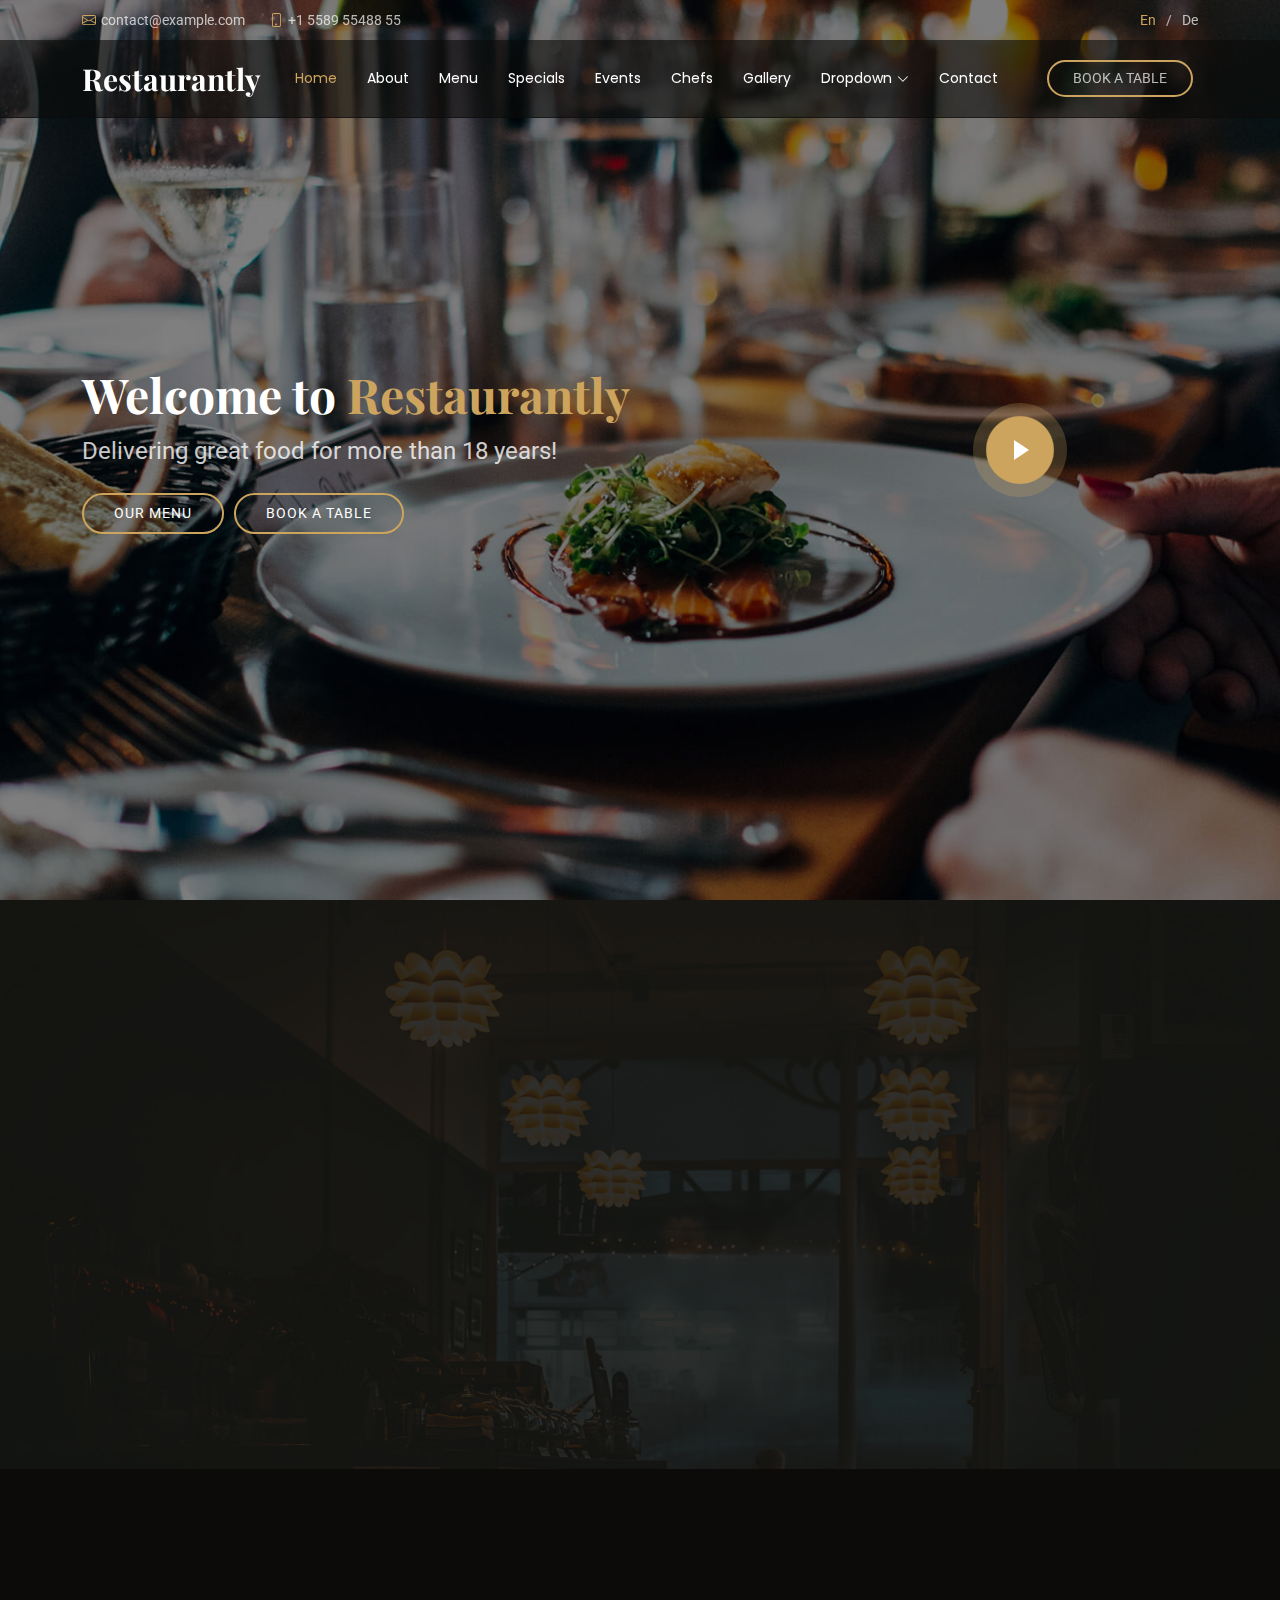
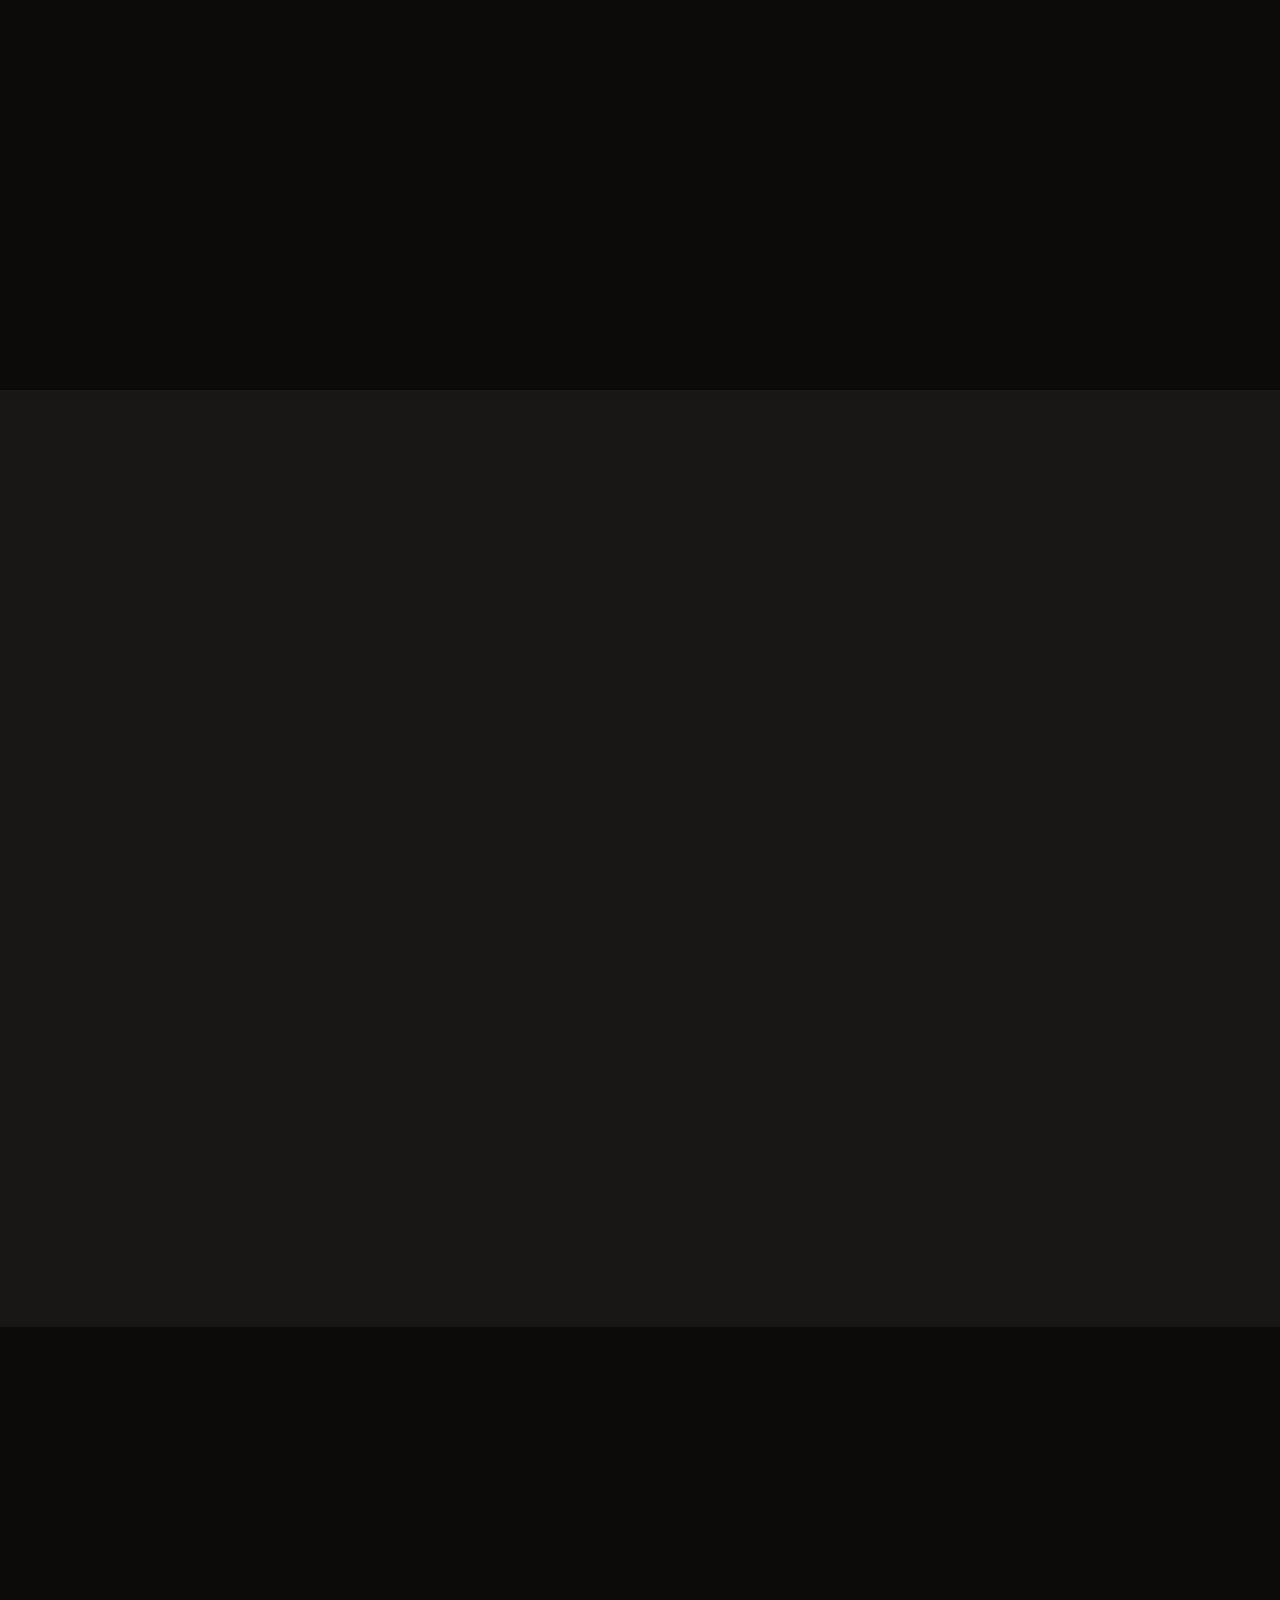
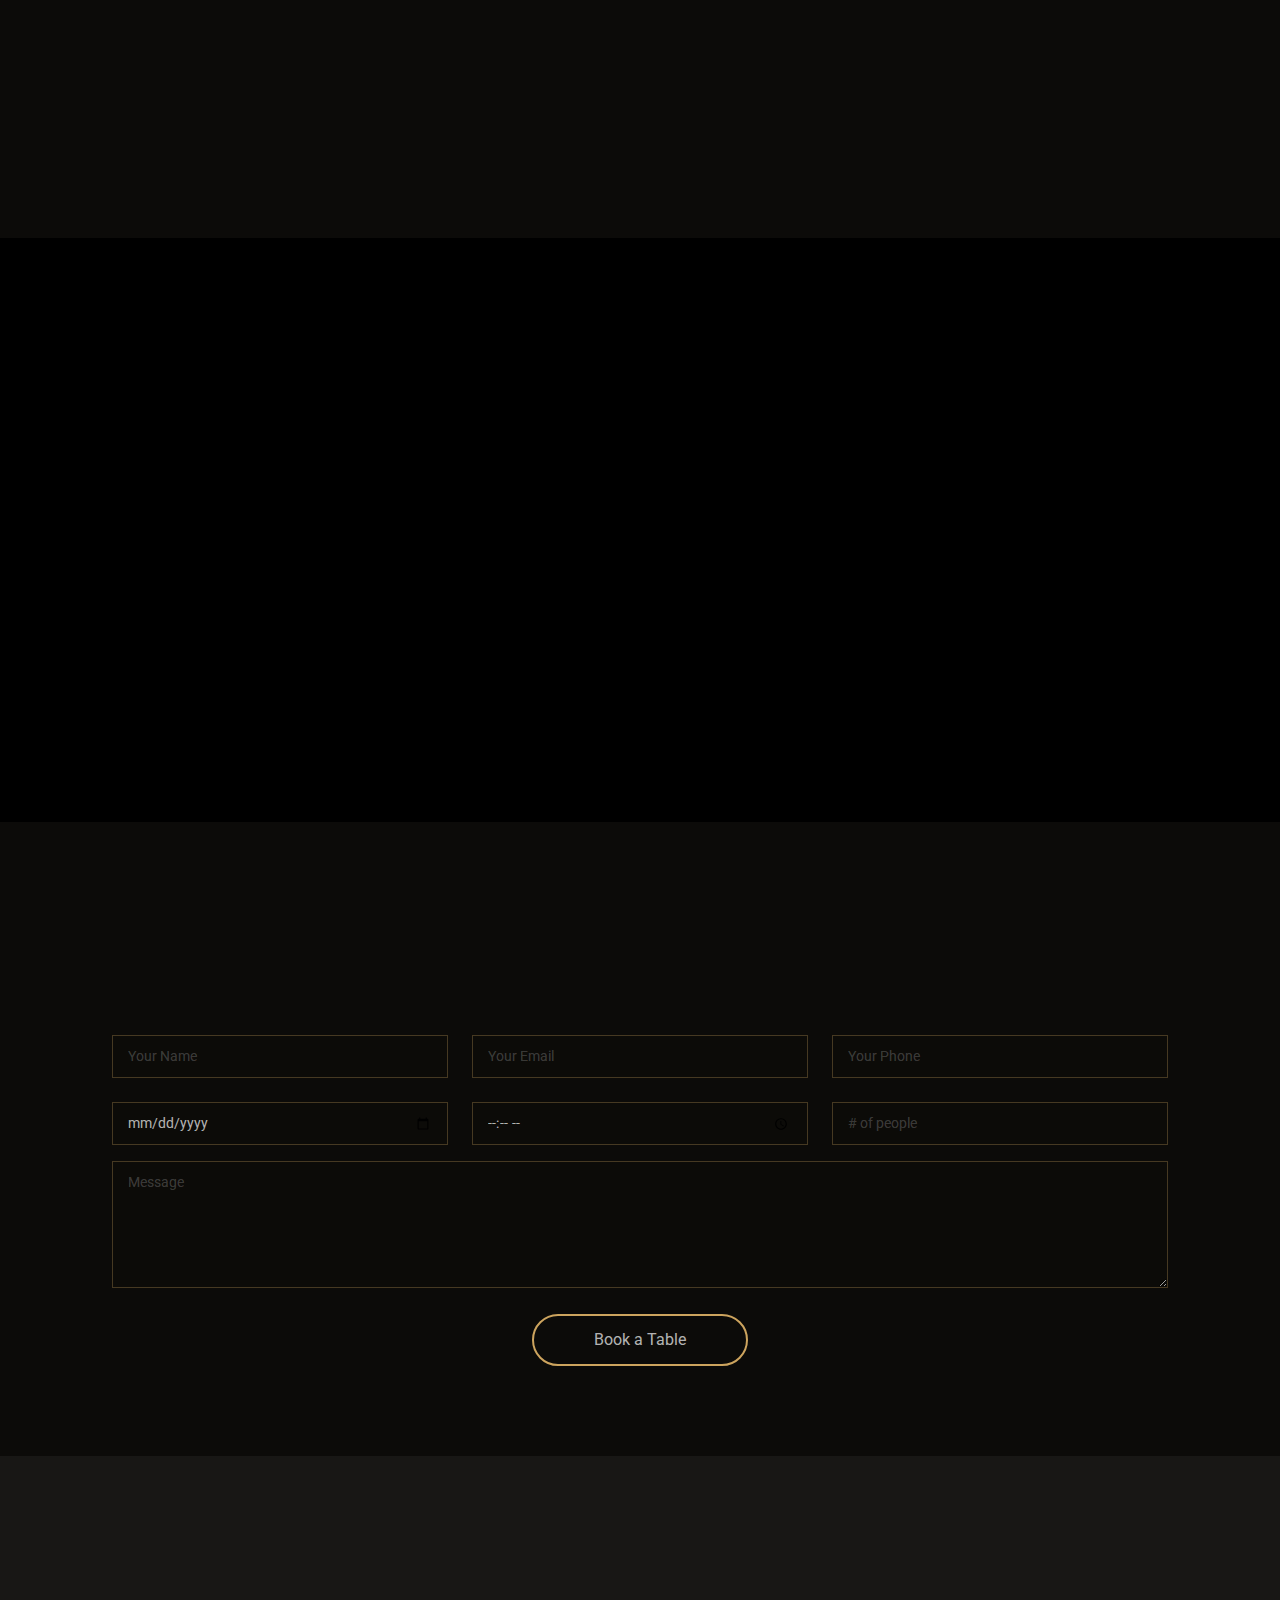
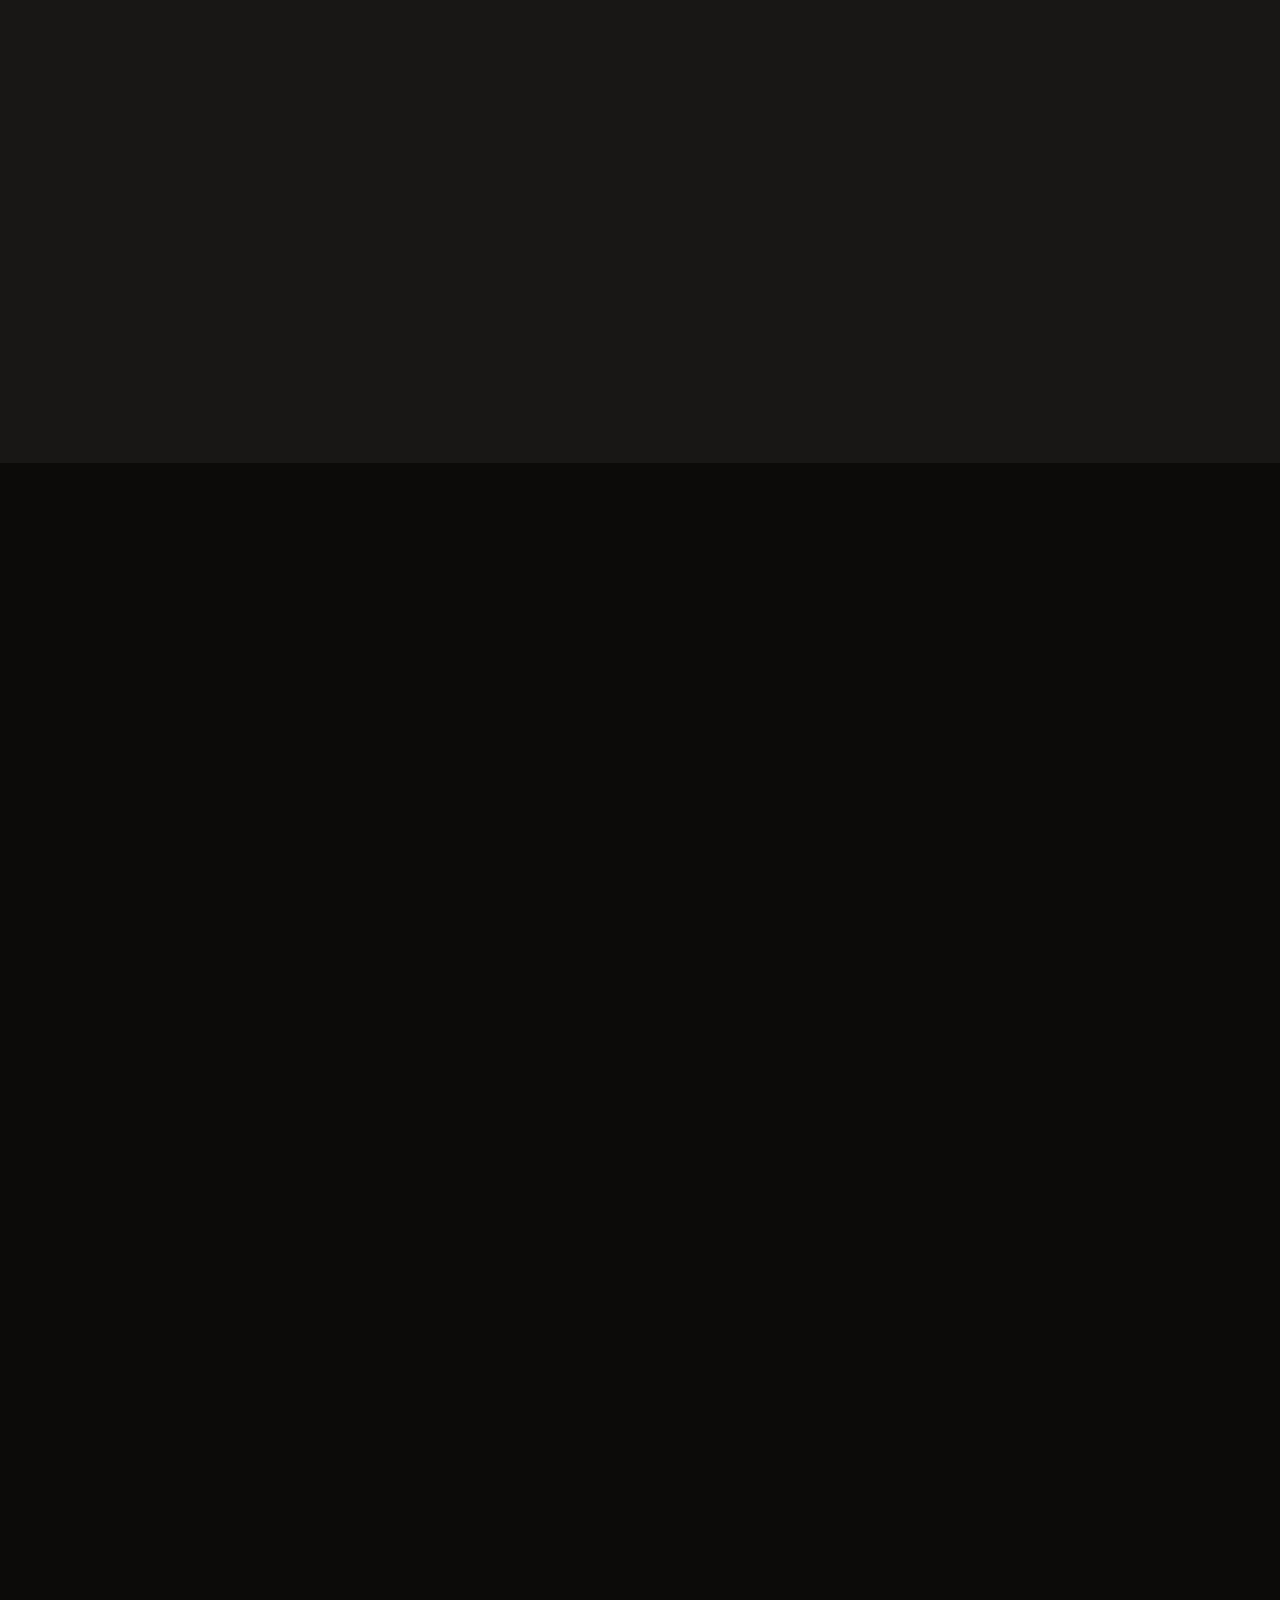
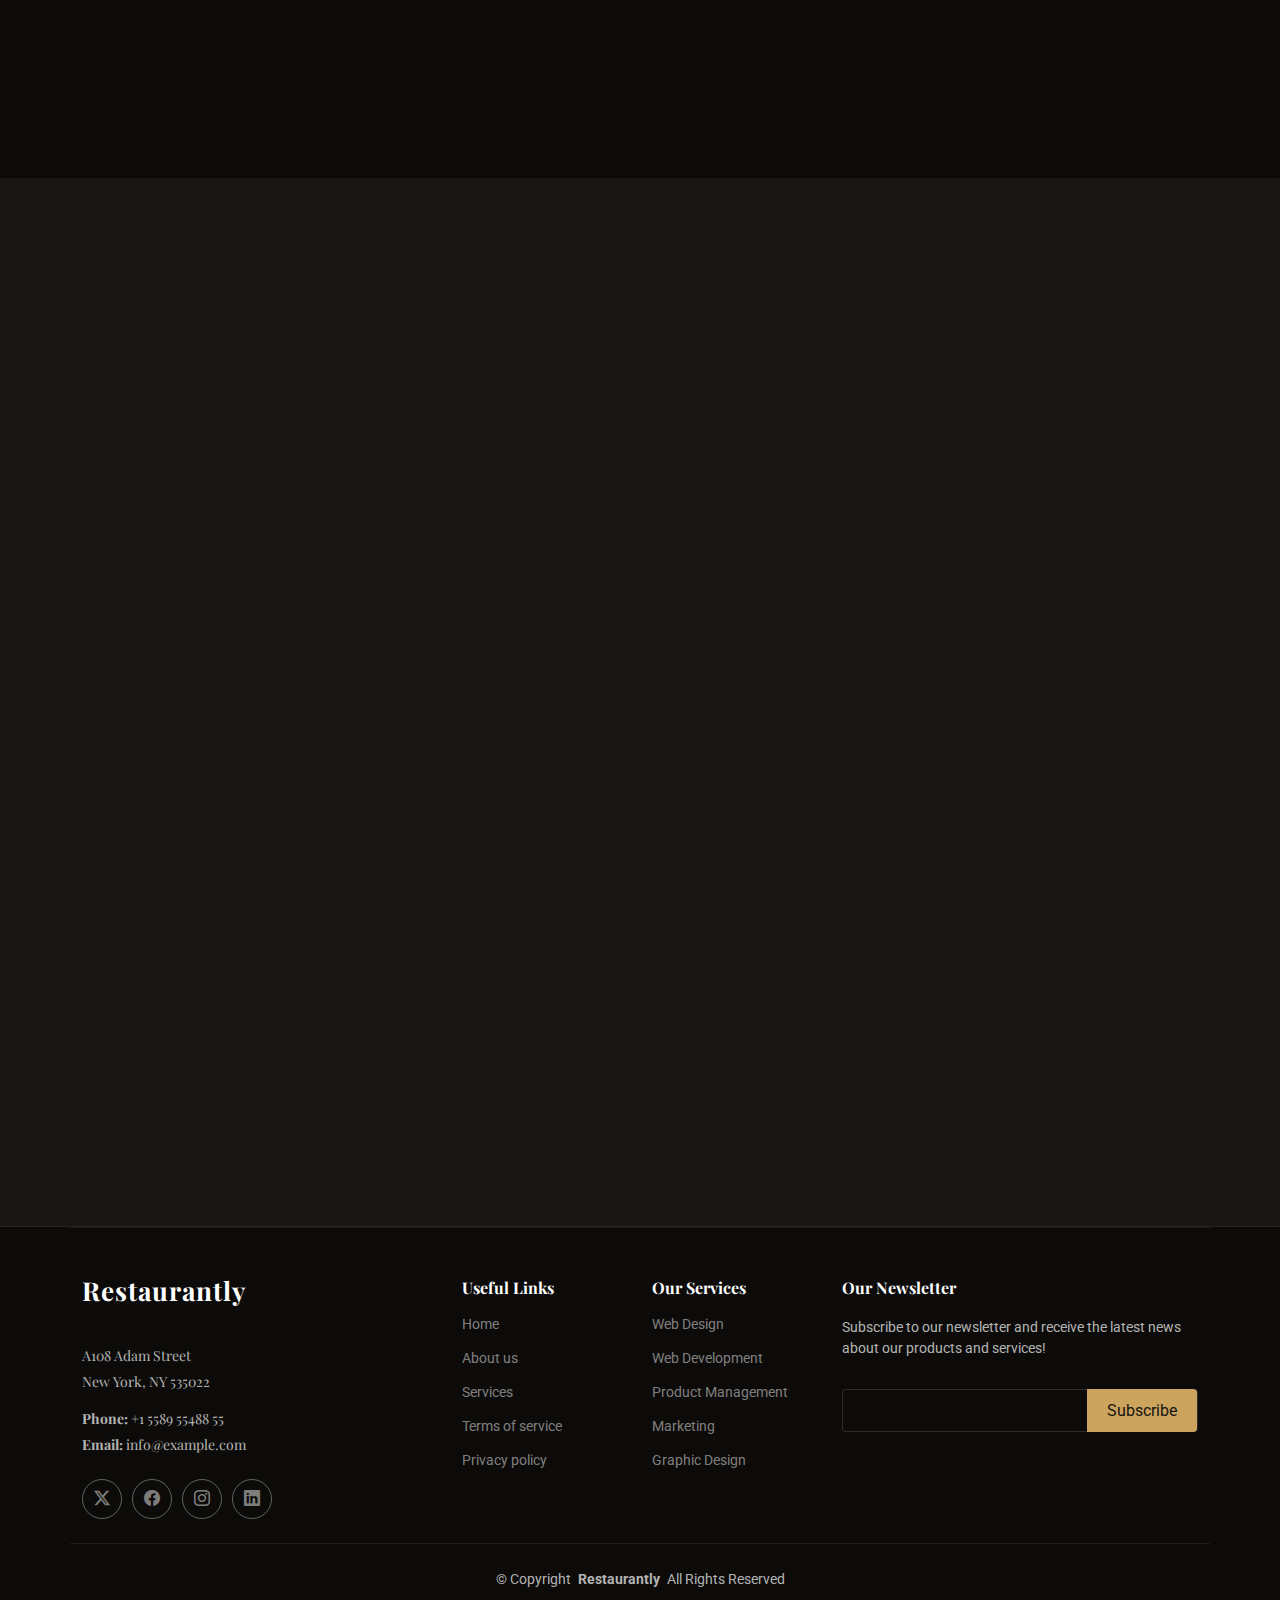
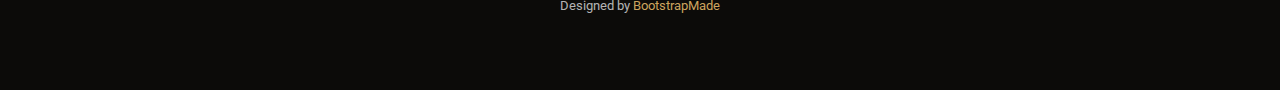
<file: index.html>
<!DOCTYPE html>
<html lang="en">

<head>
  <meta charset="utf-8">
  <meta content="width=device-width, initial-scale=1.0" name="viewport">
  <title>Index - Bambino Restaurantly Bootstrap Template</title>
  <meta content="" name="description">
  <meta content="" name="keywords">

  <!-- Favicons -->
  <link href="assets/img/favicon.png" rel="icon">
  <link href="assets/img/apple-touch-icon.png" rel="apple-touch-icon">

  <!-- Fonts -->
  <link href="https://fonts.googleapis.com" rel="preconnect">
  <link href="https://fonts.gstatic.com" rel="preconnect" crossorigin>
  <link href="https://fonts.googleapis.com/css2?family=Roboto:ital,wght@0,100;0,300;0,400;0,500;0,700;0,900;1,100;1,300;1,400;1,500;1,700;1,900&family=Poppins:ital,wght@0,100;0,200;0,300;0,400;0,500;0,600;0,700;0,800;0,900;1,100;1,200;1,300;1,400;1,500;1,600;1,700;1,800;1,900&family=Playfair+Display:ital,wght@0,400;0,500;0,600;0,700;0,800;0,900;1,400;1,500;1,600;1,700;1,800;1,900&display=swap" rel="stylesheet">

  <!-- Vendor CSS Files -->
  <link href="assets/vendor/bootstrap/css/bootstrap.min.css" rel="stylesheet">
  <link href="assets/vendor/bootstrap-icons/bootstrap-icons.css" rel="stylesheet">
  <link href="assets/vendor/aos/aos.css" rel="stylesheet">
  <link href="assets/vendor/glightbox/css/glightbox.min.css" rel="stylesheet">
  <link href="assets/vendor/swiper/swiper-bundle.min.css" rel="stylesheet">

  <!-- Main CSS File -->
  <link href="assets/css/main.css" rel="stylesheet">

  <!-- =======================================================
  * Template Name: Restaurantly
  * Template URL: https://bootstrapmade.com/restaurantly-restaurant-template/
  * Updated: Jun 05 2024 with Bootstrap v5.3.3
  * Author: BootstrapMade.com
  * License: https://bootstrapmade.com/license/
  ======================================================== -->
</head>

<body class="index-page">

  <header id="header" class="header fixed-top">

    <div class="topbar d-flex align-items-center">
      <div class="container d-flex justify-content-center justify-content-md-between">
        <div class="contact-info d-flex align-items-center">
          <i class="bi bi-envelope d-flex align-items-center"><a href="mailto:contact@example.com">contact@example.com</a></i>
          <i class="bi bi-phone d-flex align-items-center ms-4"><span>+1 5589 55488 55</span></i>
        </div>
        <div class="languages d-none d-md-flex align-items-center">
          <ul>
            <li>En</li>
            <li><a href="#">De</a></li>
          </ul>
        </div>
      </div>
    </div><!-- End Top Bar -->

    <div class="branding d-flex align-items-cente">

      <div class="container position-relative d-flex align-items-center justify-content-between">
        <a href="index.html" class="logo d-flex align-items-center me-auto me-xl-0">
          <!-- Uncomment the line below if you also wish to use an image logo -->
          <!-- <img src="assets/img/logo.png" alt=""> -->
          <h1 class="sitename">Restaurantly</h1>
        </a>

        <nav id="navmenu" class="navmenu">
          <ul>
            <li><a href="#hero" class="active">Home<br></a></li>
            <li><a href="#about">About</a></li>
            <li><a href="#menu">Menu</a></li>
            <li><a href="#specials">Specials</a></li>
            <li><a href="#events">Events</a></li>
            <li><a href="#chefs">Chefs</a></li>
            <li><a href="#gallery">Gallery</a></li>
            <li class="dropdown"><a href="#"><span>Dropdown</span> <i class="bi bi-chevron-down toggle-dropdown"></i></a>
              <ul>
                <li><a href="#">Dropdown 1</a></li>
                <li class="dropdown"><a href="#"><span>Deep Dropdown</span> <i class="bi bi-chevron-down toggle-dropdown"></i></a>
                  <ul>
                    <li><a href="#">Deep Dropdown 1</a></li>
                    <li><a href="#">Deep Dropdown 2</a></li>
                    <li><a href="#">Deep Dropdown 3</a></li>
                    <li><a href="#">Deep Dropdown 4</a></li>
                    <li><a href="#">Deep Dropdown 5</a></li>
                  </ul>
                </li>
                <li><a href="#">Dropdown 2</a></li>
                <li><a href="#">Dropdown 3</a></li>
                <li><a href="#">Dropdown 4</a></li>
              </ul>
            </li>
            <li><a href="#contact">Contact</a></li>
          </ul>
          <i class="mobile-nav-toggle d-xl-none bi bi-list"></i>
        </nav>

        <a class="btn-book-a-table d-none d-xl-block" href="#book-a-table">Book a Table</a>

      </div>

    </div>

  </header>

  <main class="main">

    <!-- Hero Section -->
    <section id="hero" class="hero section">

      <img src="assets/img/hero-bg.jpg" alt="" data-aos="fade-in">

      <div class="container">
        <div class="row">
          <div class="col-lg-8 d-flex flex-column align-items-center align-items-lg-start">
            <h2 data-aos="fade-up" data-aos-delay="100">Welcome to <span>Restaurantly</span></h2>
            <p data-aos="fade-up" data-aos-delay="200">Delivering great food for more than 18 years!</p>
            <div class="d-flex mt-4" data-aos="fade-up" data-aos-delay="300">
              <a href="#menu" class="cta-btn">Our Menu</a>
              <a href="#book-a-table" class="cta-btn">Book a Table</a>
            </div>
          </div>
          <div class="col-lg-4 d-flex align-items-center justify-content-center mt-5 mt-lg-0">
            <a href="https://www.youtube.com/watch?v=LXb3EKWsInQ" class="glightbox play-btn"></a>
          </div>
        </div>
      </div>

    </section><!-- /Hero Section -->

    <!-- About Section -->
    <section id="about" class="about section">

      <div class="container" data-aos="fade-up" data-aos-delay="100">

        <div class="row gy-4">
          <div class="col-lg-6 order-1 order-lg-2">
            <img src="assets/img/about.jpg" class="img-fluid about-img" alt="">
          </div>
          <div class="col-lg-6 order-2 order-lg-1 content">
            <h3>Voluptatem dignissimos provident</h3>
            <p class="fst-italic">
              Lorem ipsum dolor sit amet, consectetur adipiscing elit, sed do eiusmod tempor incididunt ut labore et dolore
              magna aliqua.
            </p>
            <ul>
              <li><i class="bi bi-check2-all"></i> <span>Ullamco laboris nisi ut aliquip ex ea commodo consequat.</span></li>
              <li><i class="bi bi-check2-all"></i> <span>Duis aute irure dolor in reprehenderit in voluptate velit.</span></li>
              <li><i class="bi bi-check2-all"></i> <span>Ullamco laboris nisi ut aliquip ex ea commodo consequat. Duis aute irure dolor in reprehenderit in voluptate trideta storacalaperda mastiro dolore eu fugiat nulla pariatur.</span></li>
            </ul>
            <p>
              Ullamco laboris nisi ut aliquip ex ea commodo consequat. Duis aute irure dolor in reprehenderit in voluptate
              velit esse cillum dolore eu fugiat nulla pariatur. Excepteur sint occaecat cupidatat non proident
            </p>
          </div>
        </div>

      </div>

    </section><!-- /About Section -->

    <!-- Why Us Section -->
    <section id="why-us" class="why-us section">

      <!-- Section Title -->
      <div class="container section-title" data-aos="fade-up">
        <h2>WHY US</h2>
        <p>Why Choose Our Restaurant</p>
      </div><!-- End Section Title -->

      <div class="container">

        <div class="row gy-4">

          <div class="col-lg-4" data-aos="fade-up" data-aos-delay="100">
            <div class="card-item">
              <span>01</span>
              <h4><a href="" class="stretched-link">Lorem Ipsum</a></h4>
              <p>Ulamco laboris nisi ut aliquip ex ea commodo consequat. Et consectetur ducimus vero placeat</p>
            </div>
          </div><!-- Card Item -->

          <div class="col-lg-4" data-aos="fade-up" data-aos-delay="200">
            <div class="card-item">
              <span>02</span>
              <h4><a href="" class="stretched-link">Repellat Nihil</a></h4>
              <p>Dolorem est fugiat occaecati voluptate velit esse. Dicta veritatis dolor quod et vel dire leno para dest</p>
            </div>
          </div><!-- Card Item -->

          <div class="col-lg-4" data-aos="fade-up" data-aos-delay="300">
            <div class="card-item">
              <span>03</span>
              <h4><a href="" class="stretched-link">Ad ad velit qui</a></h4>
              <p>Molestiae officiis omnis illo asperiores. Aut doloribus vitae sunt debitis quo vel nam quis</p>
            </div>
          </div><!-- Card Item -->

        </div>

      </div>

    </section><!-- /Why Us Section -->

    <!-- Menu Section -->
    <section id="menu" class="menu section">

      <!-- Section Title -->
      <div class="container section-title" data-aos="fade-up">
        <h2>Menu</h2>
        <p>Check Our Tasty Menu</p>
      </div><!-- End Section Title -->

      <div class="container isotope-layout" data-default-filter="*" data-layout="masonry" data-sort="original-order">

        <div class="row" data-aos="fade-up" data-aos-delay="100">
          <div class="col-lg-12 d-flex justify-content-center">
            <ul class="menu-filters isotope-filters">
              <li data-filter="*" class="filter-active">All</li>
              <li data-filter=".filter-starters">Starters</li>
              <li data-filter=".filter-salads">Salads</li>
              <li data-filter=".filter-specialty">Specialty</li>
            </ul>
          </div>
        </div><!-- Menu Filters -->

        <div class="row isotope-container" data-aos="fade-up" data-aos-delay="200">

          <div class="col-lg-6 menu-item isotope-item filter-starters">
            <img src="assets/img/menu/lobster-bisque.jpg" class="menu-img" alt="">
            <div class="menu-content">
              <a href="#">Lobster Bisque</a><span>$5.95</span>
            </div>
            <div class="menu-ingredients">
              Lorem, deren, trataro, filede, nerada
            </div>
          </div><!-- Menu Item -->

          <div class="col-lg-6 menu-item isotope-item filter-specialty">
            <img src="assets/img/menu/bread-barrel.jpg" class="menu-img" alt="">
            <div class="menu-content">
              <a href="#">Bread Barrel</a><span>$6.95</span>
            </div>
            <div class="menu-ingredients">
              Lorem, deren, trataro, filede, nerada
            </div>
          </div><!-- Menu Item -->

          <div class="col-lg-6 menu-item isotope-item filter-starters">
            <img src="assets/img/menu/cake.jpg" class="menu-img" alt="">
            <div class="menu-content">
              <a href="#">Crab Cake</a><span>$7.95</span>
            </div>
            <div class="menu-ingredients">
              A delicate crab cake served on a toasted roll with lettuce and tartar sauce
            </div>
          </div><!-- Menu Item -->

          <div class="col-lg-6 menu-item isotope-item filter-salads">
            <img src="assets/img/menu/caesar.jpg" class="menu-img" alt="">
            <div class="menu-content">
              <a href="#">Caesar Selections</a><span>$8.95</span>
            </div>
            <div class="menu-ingredients">
              Lorem, deren, trataro, filede, nerada
            </div>
          </div><!-- Menu Item -->

          <div class="col-lg-6 menu-item isotope-item filter-specialty">
            <img src="assets/img/menu/tuscan-grilled.jpg" class="menu-img" alt="">
            <div class="menu-content">
              <a href="#">Tuscan Grilled</a><span>$9.95</span>
            </div>
            <div class="menu-ingredients">
              Grilled chicken with provolone, artichoke hearts, and roasted red pesto
            </div>
          </div><!-- Menu Item -->

          <div class="col-lg-6 menu-item isotope-item filter-starters">
            <img src="assets/img/menu/mozzarella.jpg" class="menu-img" alt="">
            <div class="menu-content">
              <a href="#">Mozzarella Stick</a><span>$4.95</span>
            </div>
            <div class="menu-ingredients">
              Lorem, deren, trataro, filede, nerada
            </div>
          </div><!-- Menu Item -->

          <div class="col-lg-6 menu-item isotope-item filter-salads">
            <img src="assets/img/menu/greek-salad.jpg" class="menu-img" alt="">
            <div class="menu-content">
              <a href="#">Greek Salad</a><span>$9.95</span>
            </div>
            <div class="menu-ingredients">
              Fresh spinach, crisp romaine, tomatoes, and Greek olives
            </div>
          </div><!-- Menu Item -->

          <div class="col-lg-6 menu-item isotope-item filter-salads">
            <img src="assets/img/menu/spinach-salad.jpg" class="menu-img" alt="">
            <div class="menu-content">
              <a href="#">Spinach Salad</a><span>$9.95</span>
            </div>
            <div class="menu-ingredients">
              Fresh spinach with mushrooms, hard boiled egg, and warm bacon vinaigrette
            </div>
          </div><!-- Menu Item -->

          <div class="col-lg-6 menu-item isotope-item filter-specialty">
            <img src="assets/img/menu/lobster-roll.jpg" class="menu-img" alt="">
            <div class="menu-content">
              <a href="#">Lobster Roll</a><span>$12.95</span>
            </div>
            <div class="menu-ingredients">
              Plump lobster meat, mayo and crisp lettuce on a toasted bulky roll
            </div>
          </div><!-- Menu Item -->

        </div><!-- Menu Container -->

      </div>

    </section><!-- /Menu Section -->

    <!-- Specials Section -->
    <section id="specials" class="specials section">

      <!-- Section Title -->
      <div class="container section-title" data-aos="fade-up">
        <h2>Specials</h2>
        <p>Check Our Specials</p>
      </div><!-- End Section Title -->

      <div class="container" data-aos="fade-up" data-aos-delay="100">

        <div class="row">
          <div class="col-lg-3">
            <ul class="nav nav-tabs flex-column">
              <li class="nav-item">
                <a class="nav-link active show" data-bs-toggle="tab" href="#specials-tab-1">Modi sit est</a>
              </li>
              <li class="nav-item">
                <a class="nav-link" data-bs-toggle="tab" href="#specials-tab-2">Unde praesentium sed</a>
              </li>
              <li class="nav-item">
                <a class="nav-link" data-bs-toggle="tab" href="#specials-tab-3">Pariatur explicabo vel</a>
              </li>
              <li class="nav-item">
                <a class="nav-link" data-bs-toggle="tab" href="#specials-tab-4">Nostrum qui quasi</a>
              </li>
              <li class="nav-item">
                <a class="nav-link" data-bs-toggle="tab" href="#specials-tab-5">Iusto ut expedita aut</a>
              </li>
            </ul>
          </div>
          <div class="col-lg-9 mt-4 mt-lg-0">
            <div class="tab-content">
              <div class="tab-pane active show" id="specials-tab-1">
                <div class="row">
                  <div class="col-lg-8 details order-2 order-lg-1">
                    <h3>Architecto ut aperiam autem id</h3>
                    <p class="fst-italic">Qui laudantium consequatur laborum sit qui ad sapiente dila parde sonata raqer a videna mareta paulona marka</p>
                    <p>Et nobis maiores eius. Voluptatibus ut enim blanditiis atque harum sint. Laborum eos ipsum ipsa odit magni. Incidunt hic ut molestiae aut qui. Est repellat minima eveniet eius et quis magni nihil. Consequatur dolorem quaerat quos qui similique accusamus nostrum rem vero</p>
                  </div>
                  <div class="col-lg-4 text-center order-1 order-lg-2">
                    <img src="assets/img/specials-1.png" alt="" class="img-fluid">
                  </div>
                </div>
              </div>
              <div class="tab-pane" id="specials-tab-2">
                <div class="row">
                  <div class="col-lg-8 details order-2 order-lg-1">
                    <h3>Et blanditiis nemo veritatis excepturi</h3>
                    <p class="fst-italic">Qui laudantium consequatur laborum sit qui ad sapiente dila parde sonata raqer a videna mareta paulona marka</p>
                    <p>Ea ipsum voluptatem consequatur quis est. Illum error ullam omnis quia et reiciendis sunt sunt est. Non aliquid repellendus itaque accusamus eius et velit ipsa voluptates. Optio nesciunt eaque beatae accusamus lerode pakto madirna desera vafle de nideran pal</p>
                  </div>
                  <div class="col-lg-4 text-center order-1 order-lg-2">
                    <img src="assets/img/specials-2.png" alt="" class="img-fluid">
                  </div>
                </div>
              </div>
              <div class="tab-pane" id="specials-tab-3">
                <div class="row">
                  <div class="col-lg-8 details order-2 order-lg-1">
                    <h3>Impedit facilis occaecati odio neque aperiam sit</h3>
                    <p class="fst-italic">Eos voluptatibus quo. Odio similique illum id quidem non enim fuga. Qui natus non sunt dicta dolor et. In asperiores velit quaerat perferendis aut</p>
                    <p>Iure officiis odit rerum. Harum sequi eum illum corrupti culpa veritatis quisquam. Neque necessitatibus illo rerum eum ut. Commodi ipsam minima molestiae sed laboriosam a iste odio. Earum odit nesciunt fugiat sit ullam. Soluta et harum voluptatem optio quae</p>
                  </div>
                  <div class="col-lg-4 text-center order-1 order-lg-2">
                    <img src="assets/img/specials-3.png" alt="" class="img-fluid">
                  </div>
                </div>
              </div>
              <div class="tab-pane" id="specials-tab-4">
                <div class="row">
                  <div class="col-lg-8 details order-2 order-lg-1">
                    <h3>Fuga dolores inventore laboriosam ut est accusamus laboriosam dolore</h3>
                    <p class="fst-italic">Totam aperiam accusamus. Repellat consequuntur iure voluptas iure porro quis delectus</p>
                    <p>Eaque consequuntur consequuntur libero expedita in voluptas. Nostrum ipsam necessitatibus aliquam fugiat debitis quis velit. Eum ex maxime error in consequatur corporis atque. Eligendi asperiores sed qui veritatis aperiam quia a laborum inventore</p>
                  </div>
                  <div class="col-lg-4 text-center order-1 order-lg-2">
                    <img src="assets/img/specials-4.png" alt="" class="img-fluid">
                  </div>
                </div>
              </div>
              <div class="tab-pane" id="specials-tab-5">
                <div class="row">
                  <div class="col-lg-8 details order-2 order-lg-1">
                    <h3>Est eveniet ipsam sindera pad rone matrelat sando reda</h3>
                    <p class="fst-italic">Omnis blanditiis saepe eos autem qui sunt debitis porro quia.</p>
                    <p>Exercitationem nostrum omnis. Ut reiciendis repudiandae minus. Omnis recusandae ut non quam ut quod eius qui. Ipsum quia odit vero atque qui quibusdam amet. Occaecati sed est sint aut vitae molestiae voluptate vel</p>
                  </div>
                  <div class="col-lg-4 text-center order-1 order-lg-2">
                    <img src="assets/img/specials-5.png" alt="" class="img-fluid">
                  </div>
                </div>
              </div>
            </div>
          </div>
        </div>

      </div>

    </section><!-- /Specials Section -->

    <!-- Events Section -->
    <section id="events" class="events section">

      <img class="slider-bg" src="assets/img/events-bg.jpg" alt="" data-aos="fade-in">

      <div class="container">

        <div class="swiper" data-aos="fade-up" data-aos-delay="100">
          <script type="application/json" class="swiper-config">
            {
              "loop": true,
              "speed": 600,
              "autoplay": {
                "delay": 5000
              },
              "slidesPerView": "auto",
              "pagination": {
                "el": ".swiper-pagination",
                "type": "bullets",
                "clickable": true
              }
            }
          </script>
          <div class="swiper-wrapper">

            <div class="swiper-slide">
              <div class="row gy-4 event-item">
                <div class="col-lg-6">
                  <img src="assets/img/events-slider/events-slider-1.jpg" class="img-fluid" alt="">
                </div>
                <div class="col-lg-6 pt-4 pt-lg-0 content">
                  <h3>Birthday Parties</h3>
                  <div class="price">
                    <p><span>$189</span></p>
                  </div>
                  <p class="fst-italic">
                    Lorem ipsum dolor sit amet, consectetur adipiscing elit, sed do eiusmod tempor incididunt ut labore et dolore
                    magna aliqua.
                  </p>
                  <ul>
                    <li><i class="bi bi-check2-circle"></i> <span>Ullamco laboris nisi ut aliquip ex ea commodo consequat.</span></li>
                    <li><i class="bi bi-check2-circle"></i> <span>Duis aute irure dolor in reprehenderit in voluptate velit.</span></li>
                    <li><i class="bi bi-check2-circle"></i> <span>Ullamco laboris nisi ut aliquip ex ea commodo consequat.</span></li>
                  </ul>
                  <p>
                    Ullamco laboris nisi ut aliquip ex ea commodo consequat. Duis aute irure dolor in reprehenderit in voluptate
                    velit esse cillum dolore eu fugiat nulla pariatur
                  </p>
                </div>
              </div>
            </div><!-- End Slider item -->

            <div class="swiper-slide">
              <div class="row gy-4 event-item">
                <div class="col-lg-6">
                  <img src="assets/img/events-slider/events-slider-2.jpg" class="img-fluid" alt="">
                </div>
                <div class="col-lg-6 pt-4 pt-lg-0 content">
                  <h3>Private Parties</h3>
                  <div class="price">
                    <p><span>$290</span></p>
                  </div>
                  <p class="fst-italic">
                    Lorem ipsum dolor sit amet, consectetur adipiscing elit, sed do eiusmod tempor incididunt ut labore et dolore
                    magna aliqua.
                  </p>
                  <ul>
                    <li><i class="bi bi-check2-circle"></i> <span>Ullamco laboris nisi ut aliquip ex ea commodo consequat.</span></li>
                    <li><i class="bi bi-check2-circle"></i> <span>Duis aute irure dolor in reprehenderit in voluptate velit.</span></li>
                    <li><i class="bi bi-check2-circle"></i> <span>Ullamco laboris nisi ut aliquip ex ea commodo consequat.</span></li>
                  </ul>
                  <p>
                    Ullamco laboris nisi ut aliquip ex ea commodo consequat. Duis aute irure dolor in reprehenderit in voluptate
                    velit esse cillum dolore eu fugiat nulla pariatur
                  </p>
                </div>
              </div>
            </div><!-- End Slider item -->

            <div class="swiper-slide">
              <div class="row gy-4 event-item">
                <div class="col-lg-6">
                  <img src="assets/img/events-slider/events-slider-3.jpg" class="img-fluid" alt="">
                </div>
                <div class="col-lg-6 pt-4 pt-lg-0 content">
                  <h3>Custom Parties</h3>
                  <div class="price">
                    <p><span>$99</span></p>
                  </div>
                  <p class="fst-italic">
                    Lorem ipsum dolor sit amet, consectetur adipiscing elit, sed do eiusmod tempor incididunt ut labore et dolore
                    magna aliqua.
                  </p>
                  <ul>
                    <li><i class="bi bi-check2-circle"></i> <span>Ullamco laboris nisi ut aliquip ex ea commodo consequat.</span></li>
                    <li><i class="bi bi-check2-circle"></i> <span>Duis aute irure dolor in reprehenderit in voluptate velit.</span></li>
                    <li><i class="bi bi-check2-circle"></i> <span>Ullamco laboris nisi ut aliquip ex ea commodo consequat.</span></li>
                  </ul>
                  <p>
                    Ullamco laboris nisi ut aliquip ex ea commodo consequat. Duis aute irure dolor in reprehenderit in voluptate
                    velit esse cillum dolore eu fugiat nulla pariatur
                  </p>
                </div>
              </div>
            </div><!-- End Slider item -->

          </div>
          <div class="swiper-pagination"></div>
        </div>

      </div>

    </section><!-- /Events Section -->

    <!-- Book A Table Section -->
    <section id="book-a-table" class="book-a-table section">

      <!-- Section Title -->
      <div class="container section-title" data-aos="fade-up">
        <h2>RESERVATION</h2>
        <p>Book a Table</p>
      </div><!-- End Section Title -->

      <div class="container">

        <form action="forms/book-a-table.php" method="post" role="form" class="php-email-form">
          <div class="row gy-4">
            <div class="col-lg-4 col-md-6">
              <input type="text" name="name" class="form-control" id="name" placeholder="Your Name" required="">
            </div>
            <div class="col-lg-4 col-md-6">
              <input type="email" class="form-control" name="email" id="email" placeholder="Your Email" required="">
            </div>
            <div class="col-lg-4 col-md-6">
              <input type="text" class="form-control" name="phone" id="phone" placeholder="Your Phone" required="">
            </div>
            <div class="col-lg-4 col-md-6">
              <input type="date" name="date" class="form-control" id="date" placeholder="Date" required="">
            </div>
            <div class="col-lg-4 col-md-6">
              <input type="time" class="form-control" name="time" id="time" placeholder="Time" required="">
            </div>
            <div class="col-lg-4 col-md-6">
              <input type="number" class="form-control" name="people" id="people" placeholder="# of people" required="">
            </div>
          </div>
          <div class="form-group mt-3">
            <textarea class="form-control" name="message" rows="5" placeholder="Message"></textarea>
          </div>
          <div class="mb-3">
            <div class="loading">Loading</div>
            <div class="error-message"></div>
            <div class="sent-message">Your booking request was sent. We will call back or send an Email to confirm your reservation. Thank you!</div>
          </div>
          <div class="text-center"><button type="submit">Book a Table</button></div>
        </form>

      </div>

    </section><!-- /Book A Table Section -->

    <!-- Testimonials Section -->
    <section id="testimonials" class="testimonials section">

      <!-- Section Title -->
      <div class="container section-title" data-aos="fade-up">
        <h2>Testimonials</h2>
        <p>What they're saying about us</p>
      </div><!-- End Section Title -->

      <div class="container" data-aos="fade-up" data-aos-delay="100">

        <div class="swiper" data-speed="600" data-delay="5000" data-breakpoints="{ &quot;320&quot;: { &quot;slidesPerView&quot;: 1, &quot;spaceBetween&quot;: 40 }, &quot;1200&quot;: { &quot;slidesPerView&quot;: 3, &quot;spaceBetween&quot;: 40 } }">
          <script type="application/json" class="swiper-config">
            {
              "loop": true,
              "speed": 600,
              "autoplay": {
                "delay": 5000
              },
              "slidesPerView": "auto",
              "pagination": {
                "el": ".swiper-pagination",
                "type": "bullets",
                "clickable": true
              },
              "breakpoints": {
                "320": {
                  "slidesPerView": 1,
                  "spaceBetween": 40
                },
                "1200": {
                  "slidesPerView": 3,
                  "spaceBetween": 20
                }
              }
            }
          </script>
          <div class="swiper-wrapper">

            <div class="swiper-slide">
              <div class="testimonial-item" "="">
            <p>
              <i class=" bi bi-quote quote-icon-left"></i>
                <span>Proin iaculis purus consequat sem cure digni ssim donec porttitora entum suscipit rhoncus. Accusantium quam, ultricies eget id, aliquam eget nibh et. Maecen aliquam, risus at semper.</span>
                <i class="bi bi-quote quote-icon-right"></i>
                </p>
                <img src="assets/img/testimonials/testimonials-1.jpg" class="testimonial-img" alt="">
                <h3>Saul Goodman</h3>
                <h4>Ceo &amp; Founder</h4>
              </div>
            </div><!-- End testimonial item -->

            <div class="swiper-slide">
              <div class="testimonial-item">
                <p>
                  <i class="bi bi-quote quote-icon-left"></i>
                  <span>Export tempor illum tamen malis malis eram quae irure esse labore quem cillum quid malis quorum velit fore eram velit sunt aliqua noster fugiat irure amet legam anim culpa.</span>
                  <i class="bi bi-quote quote-icon-right"></i>
                </p>
                <img src="assets/img/testimonials/testimonials-2.jpg" class="testimonial-img" alt="">
                <h3>Sara Wilsson</h3>
                <h4>Designer</h4>
              </div>
            </div><!-- End testimonial item -->

            <div class="swiper-slide">
              <div class="testimonial-item">
                <p>
                  <i class="bi bi-quote quote-icon-left"></i>
                  <span>Enim nisi quem export duis labore cillum quae magna enim sint quorum nulla quem veniam duis minim tempor labore quem eram duis noster aute amet eram fore quis sint minim.</span>
                  <i class="bi bi-quote quote-icon-right"></i>
                </p>
                <img src="assets/img/testimonials/testimonials-3.jpg" class="testimonial-img" alt="">
                <h3>Jena Karlis</h3>
                <h4>Store Owner</h4>
              </div>
            </div><!-- End testimonial item -->

            <div class="swiper-slide">
              <div class="testimonial-item">
                <p>
                  <i class="bi bi-quote quote-icon-left"></i>
                  <span>Fugiat enim eram quae cillum dolore dolor amet nulla culpa multos export minim fugiat dolor enim duis veniam ipsum anim magna sunt elit fore quem dolore labore illum veniam.</span>
                  <i class="bi bi-quote quote-icon-right"></i>
                </p>
                <img src="assets/img/testimonials/testimonials-4.jpg" class="testimonial-img" alt="">
                <h3>Matt Brandon</h3>
                <h4>Freelancer</h4>
              </div>
            </div><!-- End testimonial item -->

            <div class="swiper-slide">
              <div class="testimonial-item">
                <p>
                  <i class="bi bi-quote quote-icon-left"></i>
                  <span>Quis quorum aliqua sint quem legam fore sunt eram irure aliqua veniam tempor noster veniam sunt culpa nulla illum cillum fugiat legam esse veniam culpa fore nisi cillum quid.</span>
                  <i class="bi bi-quote quote-icon-right"></i>
                </p>
                <img src="assets/img/testimonials/testimonials-5.jpg" class="testimonial-img" alt="">
                <h3>John Larson</h3>
                <h4>Entrepreneur</h4>
              </div>
            </div><!-- End testimonial item -->

          </div>
          <div class="swiper-pagination"></div>
        </div>

      </div>

    </section><!-- /Testimonials Section -->

    <!-- Gallery Section -->
    <section id="gallery" class="gallery section">

      <!-- Section Title -->
      <div class="container section-title" data-aos="fade-up">
        <h2>Gallery</h2>
        <p>Some photos from Our Restaurant</p>
      </div><!-- End Section Title -->

      <div class="container-fluid" data-aos="fade-up" data-aos-delay="100">

        <div class="row g-0">

          <div class="col-lg-3 col-md-4">
            <div class="gallery-item">
              <a href="assets/img/gallery/gallery-1.jpg" class="glightbox" data-gallery="images-gallery">
                <img src="assets/img/gallery/gallery-1.jpg" alt="" class="img-fluid">
              </a>
            </div>
          </div><!-- End Gallery Item -->

          <div class="col-lg-3 col-md-4">
            <div class="gallery-item">
              <a href="assets/img/gallery/gallery-2.jpg" class="glightbox" data-gallery="images-gallery">
                <img src="assets/img/gallery/gallery-2.jpg" alt="" class="img-fluid">
              </a>
            </div>
          </div><!-- End Gallery Item -->

          <div class="col-lg-3 col-md-4">
            <div class="gallery-item">
              <a href="assets/img/gallery/gallery-3.jpg" class="glightbox" data-gallery="images-gallery">
                <img src="assets/img/gallery/gallery-3.jpg" alt="" class="img-fluid">
              </a>
            </div>
          </div><!-- End Gallery Item -->

          <div class="col-lg-3 col-md-4">
            <div class="gallery-item">
              <a href="assets/img/gallery/gallery-4.jpg" class="glightbox" data-gallery="images-gallery">
                <img src="assets/img/gallery/gallery-4.jpg" alt="" class="img-fluid">
              </a>
            </div>
          </div><!-- End Gallery Item -->

          <div class="col-lg-3 col-md-4">
            <div class="gallery-item">
              <a href="assets/img/gallery/gallery-5.jpg" class="glightbox" data-gallery="images-gallery">
                <img src="assets/img/gallery/gallery-5.jpg" alt="" class="img-fluid">
              </a>
            </div>
          </div><!-- End Gallery Item -->

          <div class="col-lg-3 col-md-4">
            <div class="gallery-item">
              <a href="assets/img/gallery/gallery-6.jpg" class="glightbox" data-gallery="images-gallery">
                <img src="assets/img/gallery/gallery-6.jpg" alt="" class="img-fluid">
              </a>
            </div>
          </div><!-- End Gallery Item -->

          <div class="col-lg-3 col-md-4">
            <div class="gallery-item">
              <a href="assets/img/gallery/gallery-7.jpg" class="glightbox" data-gallery="images-gallery">
                <img src="assets/img/gallery/gallery-7.jpg" alt="" class="img-fluid">
              </a>
            </div>
          </div><!-- End Gallery Item -->

          <div class="col-lg-3 col-md-4">
            <div class="gallery-item">
              <a href="assets/img/gallery/gallery-8.jpg" class="glightbox" data-gallery="images-gallery">
                <img src="assets/img/gallery/gallery-8.jpg" alt="" class="img-fluid">
              </a>
            </div>
          </div><!-- End Gallery Item -->

        </div>

      </div>

    </section><!-- /Gallery Section -->

    <!-- Chefs Section -->
    <section id="chefs" class="chefs section">

      <!-- Section Title -->
      <div class="container section-title" data-aos="fade-up">
        <h2>Team</h2>
        <p>Necessitatibus eius consequatur</p>
      </div><!-- End Section Title -->

      <div class="container">

        <div class="row gy-4">

          <div class="col-lg-4" data-aos="fade-up" data-aos-delay="100">
            <div class="member">
              <img src="assets/img/chefs/chefs-1.jpg" class="img-fluid" alt="">
              <div class="member-info">
                <div class="member-info-content">
                  <h4>Walter White</h4>
                  <span>Master Chef</span>
                </div>
                <div class="social">
                  <a href=""><i class="bi bi-twitter-x"></i></a>
                  <a href=""><i class="bi bi-facebook"></i></a>
                  <a href=""><i class="bi bi-instagram"></i></a>
                  <a href=""><i class="bi bi-linkedin"></i></a>
                </div>
              </div>
            </div>
          </div><!-- End Team Member -->

          <div class="col-lg-4" data-aos="fade-up" data-aos-delay="200">
            <div class="member">
              <img src="assets/img/chefs/chefs-2.jpg" class="img-fluid" alt="">
              <div class="member-info">
                <div class="member-info-content">
                  <h4>Sarah Jhonson</h4>
                  <span>Patissier</span>
                </div>
                <div class="social">
                  <a href=""><i class="bi bi-twitter-x"></i></a>
                  <a href=""><i class="bi bi-facebook"></i></a>
                  <a href=""><i class="bi bi-instagram"></i></a>
                  <a href=""><i class="bi bi-linkedin"></i></a>
                </div>
              </div>
            </div>
          </div><!-- End Team Member -->

          <div class="col-lg-4" data-aos="fade-up" data-aos-delay="300">
            <div class="member">
              <img src="assets/img/chefs/chefs-3.jpg" class="img-fluid" alt="">
              <div class="member-info">
                <div class="member-info-content">
                  <h4>William Anderson</h4>
                  <span>Cook</span>
                </div>
                <div class="social">
                  <a href=""><i class="bi bi-twitter-x"></i></a>
                  <a href=""><i class="bi bi-facebook"></i></a>
                  <a href=""><i class="bi bi-instagram"></i></a>
                  <a href=""><i class="bi bi-linkedin"></i></a>
                </div>
              </div>
            </div>
          </div><!-- End Team Member -->

        </div>

      </div>

    </section><!-- /Chefs Section -->

    <!-- Contact Section -->
    <section id="contact" class="contact section">

      <!-- Section Title -->
      <div class="container section-title" data-aos="fade-up">
        <h2>Contact</h2>
        <p>Contact Us</p>
      </div><!-- End Section Title -->

      <div class="mb-5" data-aos="fade-up" data-aos-delay="200">
        <iframe style="border:0; width: 100%; height: 400px;" src="https://www.google.com/maps/embed?pb=!1m14!1m8!1m3!1d48389.78314118045!2d-74.006138!3d40.710059!3m2!1i1024!2i768!4f13.1!3m3!1m2!1s0x89c25a22a3bda30d%3A0xb89d1fe6bc499443!2sDowntown%20Conference%20Center!5e0!3m2!1sen!2sus!4v1676961268712!5m2!1sen!2sus" frameborder="0" allowfullscreen="" loading="lazy" referrerpolicy="no-referrer-when-downgrade"></iframe>
      </div><!-- End Google Maps -->

      <div class="container" data-aos="fade-up" data-aos-delay="100">

        <div class="row gy-4">

          <div class="col-lg-4">
            <div class="info-item d-flex" data-aos="fade-up" data-aos-delay="300">
              <i class="bi bi-geo-alt flex-shrink-0"></i>
              <div>
                <h3>Location</h3>
                <p>A108 Adam Street, New York, NY 535022</p>
              </div>
            </div><!-- End Info Item -->

            <div class="info-item d-flex" data-aos="fade-up" data-aos-delay="400">
              <i class="bi bi-telephone flex-shrink-0"></i>
              <div>
                <h3>Open Hours</h3>
                <p>Monday-Saturday:<br>11:00 AM - 2300 PM</p>
              </div>
            </div><!-- End Info Item -->

            <div class="info-item d-flex" data-aos="fade-up" data-aos-delay="400">
              <i class="bi bi-telephone flex-shrink-0"></i>
              <div>
                <h3>Call Us</h3>
                <p>+1 5589 55488 55</p>
              </div>
            </div><!-- End Info Item -->

            <div class="info-item d-flex" data-aos="fade-up" data-aos-delay="500">
              <i class="bi bi-envelope flex-shrink-0"></i>
              <div>
                <h3>Email Us</h3>
                <p>info@example.com</p>
              </div>
            </div><!-- End Info Item -->

          </div>

          <div class="col-lg-8">
            <form action="forms/contact.php" method="post" class="php-email-form" data-aos="fade-up" data-aos-delay="200">
              <div class="row gy-4">

                <div class="col-md-6">
                  <input type="text" name="name" class="form-control" placeholder="Your Name" required="">
                </div>

                <div class="col-md-6 ">
                  <input type="email" class="form-control" name="email" placeholder="Your Email" required="">
                </div>

                <div class="col-md-12">
                  <input type="text" class="form-control" name="subject" placeholder="Subject" required="">
                </div>

                <div class="col-md-12">
                  <textarea class="form-control" name="message" rows="6" placeholder="Message" required=""></textarea>
                </div>

                <div class="col-md-12 text-center">
                  <div class="loading">Loading</div>
                  <div class="error-message"></div>
                  <div class="sent-message">Your message has been sent. Thank you!</div>

                  <button type="submit">Send Message</button>
                </div>

              </div>
            </form>
          </div><!-- End Contact Form -->

        </div>

      </div>

    </section><!-- /Contact Section -->

  </main>

  <footer id="footer" class="footer">

    <div class="container footer-top">
      <div class="row gy-4">
        <div class="col-lg-4 col-md-6 footer-about">
          <a href="index.html" class="logo d-flex align-items-center">
            <span class="sitename">Restaurantly</span>
          </a>
          <div class="footer-contact pt-3">
            <p>A108 Adam Street</p>
            <p>New York, NY 535022</p>
            <p class="mt-3"><strong>Phone:</strong> <span>+1 5589 55488 55</span></p>
            <p><strong>Email:</strong> <span>info@example.com</span></p>
          </div>
          <div class="social-links d-flex mt-4">
            <a href=""><i class="bi bi-twitter-x"></i></a>
            <a href=""><i class="bi bi-facebook"></i></a>
            <a href=""><i class="bi bi-instagram"></i></a>
            <a href=""><i class="bi bi-linkedin"></i></a>
          </div>
        </div>

        <div class="col-lg-2 col-md-3 footer-links">
          <h4>Useful Links</h4>
          <ul>
            <li><a href="#">Home</a></li>
            <li><a href="#">About us</a></li>
            <li><a href="#">Services</a></li>
            <li><a href="#">Terms of service</a></li>
            <li><a href="#">Privacy policy</a></li>
          </ul>
        </div>

        <div class="col-lg-2 col-md-3 footer-links">
          <h4>Our Services</h4>
          <ul>
            <li><a href="#">Web Design</a></li>
            <li><a href="#">Web Development</a></li>
            <li><a href="#">Product Management</a></li>
            <li><a href="#">Marketing</a></li>
            <li><a href="#">Graphic Design</a></li>
          </ul>
        </div>

        <div class="col-lg-4 col-md-12 footer-newsletter">
          <h4>Our Newsletter</h4>
          <p>Subscribe to our newsletter and receive the latest news about our products and services!</p>
          <form action="forms/newsletter.php" method="post" class="php-email-form">
            <div class="newsletter-form"><input type="email" name="email"><input type="submit" value="Subscribe"></div>
            <div class="loading">Loading</div>
            <div class="error-message"></div>
            <div class="sent-message">Your subscription request has been sent. Thank you!</div>
          </form>
        </div>

      </div>
    </div>

    <div class="container copyright text-center mt-4">
      <p>© <span>Copyright</span> <strong class="px-1 sitename">Restaurantly</strong> <span>All Rights Reserved</span></p>
      <div class="credits">
        <!-- All the links in the footer should remain intact. -->
        <!-- You can delete the links only if you've purchased the pro version. -->
        <!-- Licensing information: https://bootstrapmade.com/license/ -->
        <!-- Purchase the pro version with working PHP/AJAX contact form: [buy-url] -->
        Designed by <a href="https://bootstrapmade.com/">BootstrapMade</a>
      </div>
    </div>

  </footer>

  <!-- Scroll Top -->
  <a href="#" id="scroll-top" class="scroll-top d-flex align-items-center justify-content-center"><i class="bi bi-arrow-up-short"></i></a>

  <!-- Preloader -->
  <div id="preloader"></div>

  <!-- Vendor JS Files -->
  <script src="assets/vendor/bootstrap/js/bootstrap.bundle.min.js"></script>
  <script src="assets/vendor/php-email-form/validate.js"></script>
  <script src="assets/vendor/aos/aos.js"></script>
  <script src="assets/vendor/glightbox/js/glightbox.min.js"></script>
  <script src="assets/vendor/imagesloaded/imagesloaded.pkgd.min.js"></script>
  <script src="assets/vendor/isotope-layout/isotope.pkgd.min.js"></script>
  <script src="assets/vendor/swiper/swiper-bundle.min.js"></script>

  <!-- Main JS File -->
  <script src="assets/js/main.js"></script>

</body>

</html>
</file>
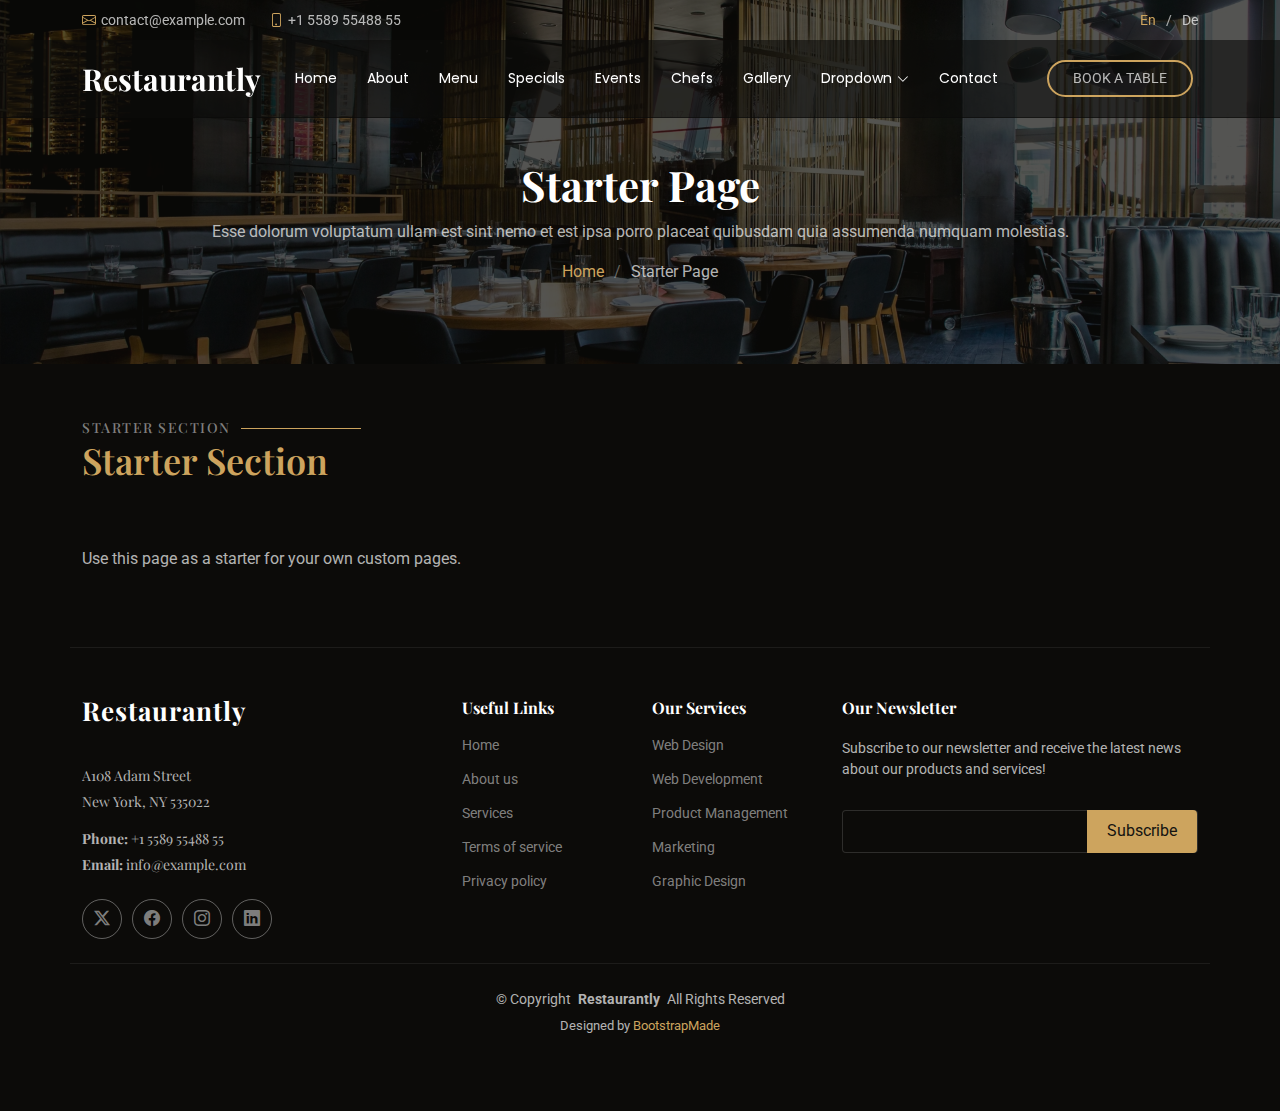
<file: starter-page.html>
<!DOCTYPE html>
<html lang="en">

<head>
  <meta charset="utf-8">
  <meta content="width=device-width, initial-scale=1.0" name="viewport">
  <title>Starter Page - Restaurantly Bootstrap Template</title>
  <meta content="" name="description">
  <meta content="" name="keywords">

  <!-- Favicons -->
  <link href="assets/img/favicon.png" rel="icon">
  <link href="assets/img/apple-touch-icon.png" rel="apple-touch-icon">

  <!-- Fonts -->
  <link href="https://fonts.googleapis.com" rel="preconnect">
  <link href="https://fonts.gstatic.com" rel="preconnect" crossorigin>
  <link href="https://fonts.googleapis.com/css2?family=Roboto:ital,wght@0,100;0,300;0,400;0,500;0,700;0,900;1,100;1,300;1,400;1,500;1,700;1,900&family=Poppins:ital,wght@0,100;0,200;0,300;0,400;0,500;0,600;0,700;0,800;0,900;1,100;1,200;1,300;1,400;1,500;1,600;1,700;1,800;1,900&family=Playfair+Display:ital,wght@0,400;0,500;0,600;0,700;0,800;0,900;1,400;1,500;1,600;1,700;1,800;1,900&display=swap" rel="stylesheet">

  <!-- Vendor CSS Files -->
  <link href="assets/vendor/bootstrap/css/bootstrap.min.css" rel="stylesheet">
  <link href="assets/vendor/bootstrap-icons/bootstrap-icons.css" rel="stylesheet">
  <link href="assets/vendor/aos/aos.css" rel="stylesheet">
  <link href="assets/vendor/glightbox/css/glightbox.min.css" rel="stylesheet">
  <link href="assets/vendor/swiper/swiper-bundle.min.css" rel="stylesheet">

  <!-- Main CSS File -->
  <link href="assets/css/main.css" rel="stylesheet">

  <!-- =======================================================
  * Template Name: Restaurantly
  * Template URL: https://bootstrapmade.com/restaurantly-restaurant-template/
  * Updated: Jun 05 2024 with Bootstrap v5.3.3
  * Author: BootstrapMade.com
  * License: https://bootstrapmade.com/license/
  ======================================================== -->
</head>

<body class="starter-page-page">

  <header id="header" class="header fixed-top">

    <div class="topbar d-flex align-items-center">
      <div class="container d-flex justify-content-center justify-content-md-between">
        <div class="contact-info d-flex align-items-center">
          <i class="bi bi-envelope d-flex align-items-center"><a href="mailto:contact@example.com">contact@example.com</a></i>
          <i class="bi bi-phone d-flex align-items-center ms-4"><span>+1 5589 55488 55</span></i>
        </div>
        <div class="languages d-none d-md-flex align-items-center">
          <ul>
            <li>En</li>
            <li><a href="#">De</a></li>
          </ul>
        </div>
      </div>
    </div><!-- End Top Bar -->

    <div class="branding d-flex align-items-cente">

      <div class="container position-relative d-flex align-items-center justify-content-between">
        <a href="index.html" class="logo d-flex align-items-center me-auto me-xl-0">
          <!-- Uncomment the line below if you also wish to use an image logo -->
          <!-- <img src="assets/img/logo.png" alt=""> -->
          <h1 class="sitename">Restaurantly</h1>
        </a>

        <nav id="navmenu" class="navmenu">
          <ul>
            <li><a href="#hero">Home<br></a></li>
            <li><a href="#about">About</a></li>
            <li><a href="#menu">Menu</a></li>
            <li><a href="#specials">Specials</a></li>
            <li><a href="#events">Events</a></li>
            <li><a href="#chefs">Chefs</a></li>
            <li><a href="#gallery">Gallery</a></li>
            <li class="dropdown"><a href="#"><span>Dropdown</span> <i class="bi bi-chevron-down toggle-dropdown"></i></a>
              <ul>
                <li><a href="#">Dropdown 1</a></li>
                <li class="dropdown"><a href="#"><span>Deep Dropdown</span> <i class="bi bi-chevron-down toggle-dropdown"></i></a>
                  <ul>
                    <li><a href="#">Deep Dropdown 1</a></li>
                    <li><a href="#">Deep Dropdown 2</a></li>
                    <li><a href="#">Deep Dropdown 3</a></li>
                    <li><a href="#">Deep Dropdown 4</a></li>
                    <li><a href="#">Deep Dropdown 5</a></li>
                  </ul>
                </li>
                <li><a href="#">Dropdown 2</a></li>
                <li><a href="#">Dropdown 3</a></li>
                <li><a href="#">Dropdown 4</a></li>
              </ul>
            </li>
            <li><a href="#contact">Contact</a></li>
          </ul>
          <i class="mobile-nav-toggle d-xl-none bi bi-list"></i>
        </nav>

        <a class="btn-book-a-table d-none d-xl-block" href="#book-a-table">Book a Table</a>

      </div>

    </div>

  </header>

  <main class="main">

    <!-- Page Title -->
    <div class="page-title position-relative" data-aos="fade" style="background-image: url(assets/img/page-title-bg.webp);">
      <div class="container position-relative">
        <h1>Starter Page <br></h1>
        <p>Esse dolorum voluptatum ullam est sint nemo et est ipsa porro placeat quibusdam quia assumenda numquam molestias.</p>
        <nav class="breadcrumbs">
          <ol>
            <li><a href="index.html">Home</a></li>
            <li class="current">Starter Page</li>
          </ol>
        </nav>
      </div>
    </div><!-- End Page Title -->

    <!-- Starter Section Section -->
    <section id="starter-section" class="starter-section section">

      <!-- Section Title -->
      <div class="container section-title" data-aos="fade-up">
        <h2>Starter Section</h2>
        <p>Starter Section<br></p>
      </div><!-- End Section Title -->

      <div class="container" data-aos="fade-up">
        <p>Use this page as a starter for your own custom pages.</p>
      </div>

    </section><!-- /Starter Section Section -->

  </main>

  <footer id="footer" class="footer">

    <div class="container footer-top">
      <div class="row gy-4">
        <div class="col-lg-4 col-md-6 footer-about">
          <a href="index.html" class="logo d-flex align-items-center">
            <span class="sitename">Restaurantly</span>
          </a>
          <div class="footer-contact pt-3">
            <p>A108 Adam Street</p>
            <p>New York, NY 535022</p>
            <p class="mt-3"><strong>Phone:</strong> <span>+1 5589 55488 55</span></p>
            <p><strong>Email:</strong> <span>info@example.com</span></p>
          </div>
          <div class="social-links d-flex mt-4">
            <a href=""><i class="bi bi-twitter-x"></i></a>
            <a href=""><i class="bi bi-facebook"></i></a>
            <a href=""><i class="bi bi-instagram"></i></a>
            <a href=""><i class="bi bi-linkedin"></i></a>
          </div>
        </div>

        <div class="col-lg-2 col-md-3 footer-links">
          <h4>Useful Links</h4>
          <ul>
            <li><a href="#">Home</a></li>
            <li><a href="#">About us</a></li>
            <li><a href="#">Services</a></li>
            <li><a href="#">Terms of service</a></li>
            <li><a href="#">Privacy policy</a></li>
          </ul>
        </div>

        <div class="col-lg-2 col-md-3 footer-links">
          <h4>Our Services</h4>
          <ul>
            <li><a href="#">Web Design</a></li>
            <li><a href="#">Web Development</a></li>
            <li><a href="#">Product Management</a></li>
            <li><a href="#">Marketing</a></li>
            <li><a href="#">Graphic Design</a></li>
          </ul>
        </div>

        <div class="col-lg-4 col-md-12 footer-newsletter">
          <h4>Our Newsletter</h4>
          <p>Subscribe to our newsletter and receive the latest news about our products and services!</p>
          <form action="forms/newsletter.php" method="post" class="php-email-form">
            <div class="newsletter-form"><input type="email" name="email"><input type="submit" value="Subscribe"></div>
            <div class="loading">Loading</div>
            <div class="error-message"></div>
            <div class="sent-message">Your subscription request has been sent. Thank you!</div>
          </form>
        </div>

      </div>
    </div>

    <div class="container copyright text-center mt-4">
      <p>© <span>Copyright</span> <strong class="px-1 sitename">Restaurantly</strong> <span>All Rights Reserved</span></p>
      <div class="credits">
        <!-- All the links in the footer should remain intact. -->
        <!-- You can delete the links only if you've purchased the pro version. -->
        <!-- Licensing information: https://bootstrapmade.com/license/ -->
        <!-- Purchase the pro version with working PHP/AJAX contact form: [buy-url] -->
        Designed by <a href="https://bootstrapmade.com/">BootstrapMade</a>
      </div>
    </div>

  </footer>

  <!-- Scroll Top -->
  <a href="#" id="scroll-top" class="scroll-top d-flex align-items-center justify-content-center"><i class="bi bi-arrow-up-short"></i></a>

  <!-- Preloader -->
  <div id="preloader"></div>

  <!-- Vendor JS Files -->
  <script src="assets/vendor/bootstrap/js/bootstrap.bundle.min.js"></script>
  <script src="assets/vendor/php-email-form/validate.js"></script>
  <script src="assets/vendor/aos/aos.js"></script>
  <script src="assets/vendor/glightbox/js/glightbox.min.js"></script>
  <script src="assets/vendor/imagesloaded/imagesloaded.pkgd.min.js"></script>
  <script src="assets/vendor/isotope-layout/isotope.pkgd.min.js"></script>
  <script src="assets/vendor/swiper/swiper-bundle.min.js"></script>

  <!-- Main JS File -->
  <script src="assets/js/main.js"></script>

</body>

</html>
</file>
<file: assets/css/main.css>
/**
* Template Name: Restaurantly
* Template URL: https://bootstrapmade.com/restaurantly-restaurant-template/
* Updated: Jun 05 2024 with Bootstrap v5.3.3
* Author: BootstrapMade.com
* License: https://bootstrapmade.com/license/
*/

/*--------------------------------------------------------------
# Font & Color Variables
# Help: https://bootstrapmade.com/color-system/
--------------------------------------------------------------*/
/* Fonts */
:root {
  --default-font: "Roboto",  system-ui, -apple-system, "Segoe UI", Roboto, "Helvetica Neue", Arial, "Noto Sans", "Liberation Sans", sans-serif, "Apple Color Emoji", "Segoe UI Emoji", "Segoe UI Symbol", "Noto Color Emoji";
  --heading-font: "Playfair Display",  sans-serif;
  --nav-font: "Poppins",  sans-serif;
}

/* Global Colors - The following color variables are used throughout the website. Updating them here will change the color scheme of the entire website */
:root {
  --background-color: #0c0b09; /* Background color for the entire website as well as background color for individual sections */
  --default-color: rgba(255, 255, 255, 0.7); /* Default text color for the entire website. It's used for paragraphs, lists, and other text elements */
  --heading-color: #ffffff; /* Color for headings, subheadings and title throughout the website */
  --accent-color: #cda45e; /* Accent color that represents your brand on the website. It's used for buttons, links, and other elements that need to stand out */
  --contrast-color: #151411; /* The contrast color is used for elements when the background color is one of the heading, accent, or default colors. Its purpose is to ensure proper contrast and readability when placed over these more dominant colors */
}

/* Nav Menu Colors - The following color variables are used specifically for the navigation menu. They are separate from the global colors to allow for more customization options */
:root {
  --nav-color: #ffffff;  /* The default color of the main navmenu links */
  --nav-hover-color: #cda45e; /* Applied to main navmenu links when they are hovered over or active */
  --nav-dropdown-background-color: #282622; /* Used as the background color for dropdown items that appear when hovering over primary navigation items */
  --nav-dropdown-color: #ffffff; /* Used for navigation links of the dropdown items in the navigation menu. */
  --nav-dropdown-hover-color: #cda45e; /* Similar to --nav-hover-color, this color is applied to dropdown navigation links when they are hovered over. */
}

/* Smooth scroll */
:root {
  scroll-behavior: smooth;
}

/*--------------------------------------------------------------
# General
--------------------------------------------------------------*/
body {
  color: var(--default-color);
  background-color: var(--background-color);
  font-family: var(--default-font);
}

a {
  color: var(--accent-color);
  text-decoration: none;
  transition: 0.3s;
}

a:hover {
  color: color-mix(in srgb, var(--accent-color), transparent 25%);
  text-decoration: none;
}

h1,
h2,
h3,
h4,
h5,
h6 {
  color: var(--heading-color);
  font-family: var(--heading-font);
}

/*--------------------------------------------------------------
# Global Header
--------------------------------------------------------------*/
.header {
  --background-color: rgba(12, 11, 9, 0.61);
  color: var(--default-color);
  transition: all 0.5s;
  z-index: 997;
}

.header .topbar {
  height: 40px;
  padding: 0;
  font-size: 14px;
  transition: all 0.5s;
}

.header .topbar .contact-info i {
  font-style: normal;
  color: var(--accent-color);
}

.header .topbar .contact-info i a,
.header .topbar .contact-info i span {
  padding-left: 5px;
  color: var(--default-color);
}

@media (max-width: 575px) {

  .header .topbar .contact-info i a,
  .header .topbar .contact-info i span {
    font-size: 13px;
  }
}

.header .topbar .contact-info i a {
  line-height: 0;
  transition: 0.3s;
}

.header .topbar .contact-info i a:hover {
  color: var(--accent-color);
  text-decoration: underline;
}

.header .topbar .languages ul {
  display: flex;
  flex-wrap: wrap;
  list-style: none;
  padding: 0;
  margin: 0;
  color: var(--accent-color);
}

.header .topbar .languages ul a {
  color: var(--default-color);
}

.header .topbar .languages ul a:hover {
  color: var(--accent-color);
}

.header .topbar .languages ul li+li {
  padding-left: 10px;
}

.header .topbar .languages ul li+li::before {
  display: inline-block;
  padding-right: 10px;
  color: color-mix(in srgb, var(--default-color), transparent 10%);
  content: "/";
}

.header .branding {
  background-color: var(--background-color);
  min-height: 60px;
  padding: 10px 0;
  transition: 0.3s;
  border-bottom: 1px solid var(--background-color);
}

.header .logo {
  line-height: 1;
}

.header .logo img {
  max-height: 36px;
  margin-right: 8px;
}

.header .logo h1 {
  font-size: 30px;
  margin: 0;
  font-weight: 700;
  color: var(--heading-color);
}

.header .btn-book-a-table,
.header .btn-book-a-table:focus {
  color: var(--default-color);
  border: 2px solid var(--accent-color);
  text-transform: uppercase;
  font-size: 14px;
  padding: 6px 24px;
  margin: 0 5px 0 30px;
  border-radius: 50px;
  transition: 0.3s;
}

.header .btn-book-a-table:hover,
.header .btn-book-a-table:focus:hover {
  color: var(--default-color);
  background: var(--accent-color);
}

.scrolled .header .topbar {
  height: 0;
  visibility: hidden;
  overflow: hidden;
}

.scrolled .header .branding {
  border-color: color-mix(in srgb, var(--accent-color), transparent 80%);
}

/* Global Header on Scroll
------------------------------*/
.scrolled .header {
  --background-color: #0c0b09;
}

/*--------------------------------------------------------------
# Navigation Menu
--------------------------------------------------------------*/
/* Navmenu - Desktop */
@media (min-width: 1200px) {
  .navmenu {
    padding: 0;
  }

  .navmenu ul {
    margin: 0;
    padding: 0;
    display: flex;
    list-style: none;
    align-items: center;
  }

  .navmenu li {
    position: relative;
  }

  .navmenu a,
  .navmenu a:focus {
    color: var(--nav-color);
    padding: 18px 15px;
    font-size: 14px;
    font-family: var(--nav-font);
    font-weight: 400;
    display: flex;
    align-items: center;
    justify-content: space-between;
    white-space: nowrap;
    transition: 0.3s;
  }

  .navmenu a i,
  .navmenu a:focus i {
    font-size: 12px;
    line-height: 0;
    margin-left: 5px;
    transition: 0.3s;
  }

  .navmenu li:last-child a {
    padding-right: 0;
  }

  .navmenu li:hover>a,
  .navmenu .active,
  .navmenu .active:focus {
    color: var(--nav-hover-color);
  }

  .navmenu .dropdown ul {
    margin: 0;
    padding: 10px 0;
    background: var(--nav-dropdown-background-color);
    display: block;
    position: absolute;
    visibility: hidden;
    left: 14px;
    top: 130%;
    opacity: 0;
    transition: 0.3s;
    border-radius: 4px;
    z-index: 99;
  }

  .navmenu .dropdown ul li {
    min-width: 200px;
  }

  .navmenu .dropdown ul a {
    padding: 10px 20px;
    font-size: 15px;
    text-transform: none;
    color: var(--nav-dropdown-color);
  }

  .navmenu .dropdown ul a i {
    font-size: 12px;
  }

  .navmenu .dropdown ul a:hover,
  .navmenu .dropdown ul .active:hover,
  .navmenu .dropdown ul li:hover>a {
    color: var(--nav-dropdown-hover-color);
  }

  .navmenu .dropdown:hover>ul {
    opacity: 1;
    top: 100%;
    visibility: visible;
  }

  .navmenu .dropdown .dropdown ul {
    top: 0;
    left: -90%;
    visibility: hidden;
  }

  .navmenu .dropdown .dropdown:hover>ul {
    opacity: 1;
    top: 0;
    left: -100%;
    visibility: visible;
  }
}

/* Navmenu - Mobile */
@media (max-width: 1199px) {
  .mobile-nav-toggle {
    color: var(--nav-color);
    font-size: 28px;
    line-height: 0;
    margin-right: 10px;
    cursor: pointer;
    transition: color 0.3s;
  }

  .navmenu {
    padding: 0;
    z-index: 9997;
  }

  .navmenu ul {
    display: none;
    position: absolute;
    inset: 60px 20px 20px 20px;
    padding: 10px 0;
    margin: 0;
    border-radius: 6px;
    background-color: var(--nav-dropdown-background-color);
    overflow-y: auto;
    transition: 0.3s;
    z-index: 9998;
    box-shadow: 0px 0px 30px color-mix(in srgb, var(--default-color), transparent 90%);
  }

  .navmenu a,
  .navmenu a:focus {
    color: var(--nav-dropdown-color);
    padding: 10px 20px;
    font-family: var(--nav-font);
    font-size: 17px;
    font-weight: 500;
    display: flex;
    align-items: center;
    justify-content: space-between;
    white-space: nowrap;
    transition: 0.3s;
  }

  .navmenu a i,
  .navmenu a:focus i {
    font-size: 12px;
    line-height: 0;
    margin-left: 5px;
    width: 30px;
    height: 30px;
    display: flex;
    align-items: center;
    justify-content: center;
    border-radius: 50%;
    transition: 0.3s;
    background-color: color-mix(in srgb, var(--accent-color), transparent 90%);
  }

  .navmenu a i:hover,
  .navmenu a:focus i:hover {
    background-color: var(--accent-color);
    color: var(--contrast-color);
  }

  .navmenu a:hover,
  .navmenu .active,
  .navmenu .active:focus {
    color: var(--nav-dropdown-hover-color);
  }

  .navmenu .active i,
  .navmenu .active:focus i {
    background-color: var(--accent-color);
    color: var(--contrast-color);
    transform: rotate(180deg);
  }

  .navmenu .dropdown ul {
    position: static;
    display: none;
    z-index: 99;
    padding: 10px 0;
    margin: 10px 20px;
    background-color: var(--nav-dropdown-background-color);
    border: 1px solid color-mix(in srgb, var(--default-color), transparent 90%);
    box-shadow: none;
    transition: all 0.5s ease-in-out;
  }

  .navmenu .dropdown ul ul {
    background-color: rgba(33, 37, 41, 0.1);
  }

  .navmenu .dropdown>.dropdown-active {
    display: block;
    background-color: rgba(33, 37, 41, 0.03);
  }

  .mobile-nav-active {
    overflow: hidden;
  }

  .mobile-nav-active .mobile-nav-toggle {
    color: #fff;
    position: absolute;
    font-size: 32px;
    top: 15px;
    right: 15px;
    margin-right: 0;
    z-index: 9999;
  }

  .mobile-nav-active .navmenu {
    position: fixed;
    overflow: hidden;
    inset: 0;
    background: rgba(33, 37, 41, 0.8);
    transition: 0.3s;
  }

  .mobile-nav-active .navmenu>ul {
    display: block;
  }
}

/*--------------------------------------------------------------
# Global Footer
--------------------------------------------------------------*/
.footer {
  color: var(--default-color);
  background-color: var(--background-color);
  font-size: 14px;
  padding-bottom: 50px;
  position: relative;
}

.footer .footer-top {
  padding-top: 50px;
  border-top: 1px solid color-mix(in srgb, var(--default-color), transparent 90%);
}

.footer .footer-about .logo {
  line-height: 1;
  margin-bottom: 25px;
}

.footer .footer-about .logo img {
  max-height: 40px;
  margin-right: 6px;
}

.footer .footer-about .logo span {
  font-size: 26px;
  font-weight: 700;
  letter-spacing: 1px;
  font-family: var(--heading-font);
  color: var(--heading-color);
}

.footer .footer-about p {
  font-size: 14px;
  font-family: var(--heading-font);
}

.footer .social-links a {
  display: flex;
  align-items: center;
  justify-content: center;
  width: 40px;
  height: 40px;
  border-radius: 50%;
  border: 1px solid color-mix(in srgb, var(--default-color), transparent 50%);
  font-size: 16px;
  color: color-mix(in srgb, var(--default-color), transparent 30%);
  margin-right: 10px;
  transition: 0.3s;
}

.footer .social-links a:hover {
  color: var(--accent-color);
  border-color: var(--accent-color);
}

.footer h4 {
  font-size: 16px;
  font-weight: bold;
  position: relative;
  padding-bottom: 12px;
}

.footer .footer-links {
  margin-bottom: 30px;
}

.footer .footer-links ul {
  list-style: none;
  padding: 0;
  margin: 0;
}

.footer .footer-links ul i {
  padding-right: 2px;
  font-size: 12px;
  line-height: 0;
}

.footer .footer-links ul li {
  padding: 10px 0;
  display: flex;
  align-items: center;
}

.footer .footer-links ul li:first-child {
  padding-top: 0;
}

.footer .footer-links ul a {
  color: color-mix(in srgb, var(--default-color), transparent 30%);
  display: inline-block;
  line-height: 1;
}

.footer .footer-links ul a:hover {
  color: var(--accent-color);
}

.footer .footer-contact p {
  margin-bottom: 5px;
}

.footer .footer-newsletter .newsletter-form {
  margin-top: 30px;
  padding: 6px 8px;
  position: relative;
  border-radius: 4px;
  border: 1px solid color-mix(in srgb, var(--default-color), transparent 80%);
  display: flex;
  background-color: var(--background-color);
  transition: 0.3s;
}

.footer .footer-newsletter .newsletter-form:focus-within {
  border-color: var(--accent-color);
}

.footer .footer-newsletter .newsletter-form input[type=email] {
  border: 0;
  padding: 4px;
  width: 100%;
  background-color: var(--background-color);
  color: var(--default-color);
}

.footer .footer-newsletter .newsletter-form input[type=email]:focus-visible {
  outline: none;
}

.footer .footer-newsletter .newsletter-form input[type=submit] {
  border: 0;
  font-size: 16px;
  padding: 0 20px;
  margin: -7px -8px -7px 0;
  background: var(--accent-color);
  color: var(--contrast-color);
  transition: 0.3s;
  border-radius: 0 4px 4px 0;
}

.footer .footer-newsletter .newsletter-form input[type=submit]:hover {
  background: color-mix(in srgb, var(--accent-color), transparent 20%);
}

.footer .footer-newsletter .error-message {
  display: none;
  background: #df1529;
  color: #ffffff;
  text-align: left;
  padding: 15px;
  margin-top: 10px;
  font-weight: 600;
  border-radius: 4px;
}

.footer .footer-newsletter .sent-message {
  display: none;
  color: #ffffff;
  background: #059652;
  text-align: center;
  padding: 15px;
  margin-top: 10px;
  font-weight: 600;
  border-radius: 4px;
}

.footer .footer-newsletter .loading {
  display: none;
  background: var(--background-color);
  text-align: center;
  padding: 15px;
  margin-top: 10px;
}

.footer .footer-newsletter .loading:before {
  content: "";
  display: inline-block;
  border-radius: 50%;
  width: 24px;
  height: 24px;
  margin: 0 10px -6px 0;
  border: 3px solid var(--accent-color);
  border-top-color: var(--background-color);
  animation: subscription-loading 1s linear infinite;
}

@keyframes subscription-loading {
  0% {
    transform: rotate(0deg);
  }

  100% {
    transform: rotate(360deg);
  }
}

.footer .copyright {
  padding-top: 25px;
  padding-bottom: 25px;
  border-top: 1px solid color-mix(in srgb, var(--default-color), transparent 90%);
}

.footer .copyright p {
  margin-bottom: 0;
}

.footer .credits {
  margin-top: 6px;
  font-size: 13px;
}

/*--------------------------------------------------------------
# Preloader
--------------------------------------------------------------*/
#preloader {
  position: fixed;
  inset: 0;
  z-index: 999999;
  overflow: hidden;
  background: var(--background-color);
  transition: all 0.6s ease-out;
}

#preloader:before {
  content: "";
  position: fixed;
  top: calc(50% - 30px);
  left: calc(50% - 30px);
  border: 6px solid #ffffff;
  border-color: var(--accent-color) transparent var(--accent-color) transparent;
  border-radius: 50%;
  width: 60px;
  height: 60px;
  animation: animate-preloader 1.5s linear infinite;
}

@keyframes animate-preloader {
  0% {
    transform: rotate(0deg);
  }

  100% {
    transform: rotate(360deg);
  }
}

/*--------------------------------------------------------------
# Scroll Top Button
--------------------------------------------------------------*/
.scroll-top {
  position: fixed;
  visibility: hidden;
  opacity: 0;
  right: 15px;
  bottom: 15px;
  z-index: 99999;
  background-color: var(--accent-color);
  width: 40px;
  height: 40px;
  border-radius: 4px;
  transition: all 0.4s;
}

.scroll-top i {
  font-size: 24px;
  color: var(--contrast-color);
  line-height: 0;
}

.scroll-top:hover {
  background-color: color-mix(in srgb, var(--accent-color), transparent 20%);
  color: var(--contrast-color);
}

.scroll-top.active {
  visibility: visible;
  opacity: 1;
}

/*--------------------------------------------------------------
# Disable aos animation delay on mobile devices
--------------------------------------------------------------*/
@media screen and (max-width: 768px) {
  [data-aos-delay] {
    transition-delay: 0 !important;
  }
}

/*--------------------------------------------------------------
# Global Page Titles & Breadcrumbs
--------------------------------------------------------------*/
.page-title {
  color: var(--default-color);
  background-color: var(--background-color);
  background-size: cover;
  background-position: center;
  background-repeat: no-repeat;
  padding: 160px 0 80px 0;
  text-align: center;
  position: relative;
}

.page-title:before {
  content: "";
  background-color: color-mix(in srgb, var(--background-color), transparent 30%);
  position: absolute;
  inset: 0;
}

.page-title h1 {
  font-size: 42px;
  font-weight: 700;
  margin-bottom: 10px;
}

.page-title .breadcrumbs ol {
  display: flex;
  flex-wrap: wrap;
  list-style: none;
  justify-content: center;
  padding: 0;
  margin: 0;
  font-size: 16px;
  font-weight: 400;
}

.page-title .breadcrumbs ol li+li {
  padding-left: 10px;
}

.page-title .breadcrumbs ol li+li::before {
  content: "/";
  display: inline-block;
  padding-right: 10px;
  color: color-mix(in srgb, var(--default-color), transparent 50%);
}

/*--------------------------------------------------------------
# Global Sections
--------------------------------------------------------------*/
section,
.section {
  color: var(--default-color);
  background-color: var(--background-color);
  padding: 60px 0;
  scroll-margin-top: 77px;
  overflow: clip;
}

@media (max-width: 1199px) {

  section,
  .section {
    scroll-margin-top: 60px;
  }
}

/*--------------------------------------------------------------
# Global Section Titles
--------------------------------------------------------------*/
.section-title {
  padding-bottom: 60px;
  position: relative;
}

.section-title h2 {
  font-size: 14px;
  font-weight: 500;
  padding: 0;
  line-height: 1px;
  margin: 0;
  letter-spacing: 1.5px;
  text-transform: uppercase;
  color: color-mix(in srgb, var(--default-color), transparent 30%);
  position: relative;
}

.section-title h2::after {
  content: "";
  width: 120px;
  height: 1px;
  display: inline-block;
  background: var(--accent-color);
  margin: 4px 10px;
}

.section-title p {
  color: var(--accent-color);
  margin: 0;
  font-size: 36px;
  font-weight: 600;
  font-family: var(--heading-font);
}

/*--------------------------------------------------------------
# Hero Section
--------------------------------------------------------------*/
.hero {
  --default-color: #ffffff;
  --background-color: #000000;
  --heading-color: #ffffff;
  width: 100%;
  min-height: 100vh;
  position: relative;
  padding: 80px 0;
  display: flex;
  align-items: center;
  justify-content: center;
  color: var(--default-color);
}

.hero img {
  position: absolute;
  inset: 0;
  display: block;
  width: 100%;
  height: 100%;
  object-fit: cover;
  z-index: 1;
}

.hero:before {
  content: "";
  background: color-mix(in srgb, var(--background-color), transparent 50%);
  position: absolute;
  inset: 0;
  z-index: 2;
}

.hero .container {
  position: relative;
  z-index: 3;
}

.hero h2 {
  margin: 0;
  font-size: 48px;
  font-weight: 700;
}

.hero h2 span {
  color: var(--accent-color);
}

.hero p {
  color: color-mix(in srgb, var(--default-color), transparent 20%);
  margin: 10px 0 0 0;
  font-size: 24px;
}

.hero .cta-btn {
  color: var(--default-color);
  border: 2px solid var(--accent-color);
  font-weight: 400;
  font-size: 14px;
  text-transform: uppercase;
  letter-spacing: 1px;
  display: inline-block;
  padding: 8px 30px;
  border-radius: 50px;
  transition: 0.3s;
  flex-shrink: 0;
}

.hero .cta-btn:first-child {
  margin-right: 10px;
}

.hero .cta-btn:hover {
  background: color-mix(in srgb, var(--accent-color), transparent 20%);
}

@media (max-width: 480px) {
  .hero .cta-btn {
    font-size: 12px;
  }
}

.hero .play-btn {
  width: 94px;
  height: 94px;
  background: radial-gradient(var(--accent-color) 50%, color-mix(in srgb, var(--accent-color), transparent 75%) 52%);
  border-radius: 50%;
  display: block;
  position: relative;
  overflow: hidden;
}

.hero .play-btn:before {
  content: "";
  position: absolute;
  width: 120px;
  height: 120px;
  animation-delay: 0s;
  animation: pulsate-btn 2s;
  animation-direction: forwards;
  animation-iteration-count: infinite;
  animation-timing-function: steps;
  opacity: 1;
  border-radius: 50%;
  border: 5px solid color-mix(in srgb, var(--accent-color), transparent 30%);
  top: -15%;
  left: -15%;
  background: rgba(198, 16, 0, 0);
}

.hero .play-btn:after {
  content: "";
  position: absolute;
  left: 50%;
  top: 50%;
  transform: translateX(-40%) translateY(-50%);
  width: 0;
  height: 0;
  border-top: 10px solid transparent;
  border-bottom: 10px solid transparent;
  border-left: 15px solid #fff;
  z-index: 100;
  transition: all 400ms cubic-bezier(0.55, 0.055, 0.675, 0.19);
}

.hero .play-btn:hover:before {
  content: "";
  position: absolute;
  left: 50%;
  top: 50%;
  transform: translateX(-40%) translateY(-50%);
  width: 0;
  height: 0;
  border: none;
  border-top: 10px solid transparent;
  border-bottom: 10px solid transparent;
  border-left: 15px solid #fff;
  z-index: 200;
  animation: none;
  border-radius: 0;
}

.hero .play-btn:hover:after {
  border-left: 15px solid var(--accent-color);
  transform: scale(20);
}

@media (max-width: 768px) {
  .hero h2 {
    font-size: 32px;
  }

  .hero p {
    font-size: 18px;
  }
}

@keyframes pulsate-btn {
  0% {
    transform: scale(0.6, 0.6);
    opacity: 1;
  }

  100% {
    transform: scale(1, 1);
    opacity: 0;
  }
}

/*--------------------------------------------------------------
# About Section
--------------------------------------------------------------*/
.about {
  background: url("../img/about-bg.jpg") center center;
  background-size: cover;
  position: relative;
  padding: 80px 0;
}

.about:before {
  content: "";
  background: color-mix(in srgb, var(--contrast-color), transparent 12%);
  position: absolute;
  bottom: 0;
  top: 0;
  left: 0;
  right: 0;
}

.about .container {
  position: relative;
}

.about .content h3 {
  font-size: 1.75rem;
  font-weight: 700;
}

.about .content .fst-italic {
  color: color-mix(in srgb, var(--default-color), var(--contrast-color) 50%);
}

.about .content ul {
  list-style: none;
  padding: 0;
}

.about .content ul li {
  padding: 10px 0 0 0;
  display: flex;
}

.about .content ul i {
  color: var(--accent-color);
  margin-right: 0.5rem;
  line-height: 1.2;
  font-size: 1.25rem;
}

.about .content p:last-child {
  margin-bottom: 0;
}

.about .about-img {
  border: 6px solid color-mix(in srgb, var(--default-color), transparent 80%);
  transition: 0.3s;
}

.about .about-img:hover {
  transform: scale(1.03);
}

/*--------------------------------------------------------------
# Why Us Section
--------------------------------------------------------------*/
.why-us .card-item {
  background: color-mix(in srgb, var(--default-color), transparent 92%);
  padding: 50px 30px;
  transition: all ease-in-out 0.3s;
  height: 100%;
  position: relative;
}

.why-us .card-item span {
  color: var(--accent-color);
  display: block;
  font-size: 28px;
  font-weight: 700;
}

.why-us .card-item h4 {
  font-size: 24px;
  font-weight: 600;
  padding: 0;
  margin: 20px 0;
}

.why-us .card-item h4 a {
  color: var(--heading-color);
}

.why-us .card-item p {
  font-size: 15px;
  color: color-mix(in srgb, var(--default-color), transparent 40%);
  margin: 0;
  padding: 0;
}

.why-us .card-item:hover {
  background: var(--accent-color);
  padding: 30px 30px 70px 30px;
}

.why-us .card-item:hover span,
.why-us .card-item:hover h4 a,
.why-us .card-item:hover p {
  color: var(--contrast-color);
}

/*--------------------------------------------------------------
# Menu Section
--------------------------------------------------------------*/
.menu {
  background-color: color-mix(in srgb, var(--background-color) 90%, white 5%);
}

.menu .menu-filters {
  padding: 0;
  margin: 0 auto;
  list-style: none;
  text-align: center;
  border-radius: 50px;
}

.menu .menu-filters li {
  color: var(--default-color);
  margin-bottom: 10px;
  cursor: pointer;
  display: inline-block;
  padding: 8px 12px 10px 12px;
  font-size: 16px;
  font-weight: 500;
  line-height: 1;
  transition: all ease-in-out 0.3s;
  font-family: var(--heading-font);
}

.menu .menu-filters li:hover,
.menu .menu-filters li.filter-active {
  color: var(--accent-color);
}

.menu .menu-filters li:last-child {
  margin-right: 0;
}

.menu .menu-item {
  margin-top: 50px;
  position: relative;
}

.menu .menu-img {
  width: 80px;
  border-radius: 50%;
  float: left;
  border: 8px solid color-mix(in srgb, var(--default-color), transparent 90%);
}

.menu .menu-content {
  margin-left: 95px;
  overflow: hidden;
  display: flex;
  justify-content: space-between;
  position: relative;
}

.menu .menu-content::after {
  content: "......................................................................" "...................................................................." "....................................................................";
  position: absolute;
  left: 20px;
  right: 0;
  top: -4px;
  z-index: 1;
  color: color-mix(in srgb, var(--default-color), transparent 60%);
  font-family: Arial, "Helvetica Neue", Helvetica, sans-serif;
}

.menu .menu-content a {
  color: var(--heading-color);
  background: var(--background-color);
  padding-right: 10px;
  position: relative;
  z-index: 3;
  font-weight: 700;
  transition: 0.3s;
}

.menu .menu-content a:hover {
  color: var(--accent-color);
}

.menu .menu-content span {
  background: var(--background-color);
  color: var(--accent-color);
  position: relative;
  z-index: 3;
  padding: 0 10px;
  font-weight: 600;
}

.menu .menu-ingredients {
  margin-left: 95px;
  font-style: italic;
  font-size: 14px;
  font-family: var(--nav-font);
  color: color-mix(in srgb, var(--default-color), transparent 50%);
}

/*--------------------------------------------------------------
# Specials Section
--------------------------------------------------------------*/
.specials {
  overflow: hidden;
}

.specials .nav-tabs {
  border: 0;
}

.specials .nav-link {
  border: 0;
  padding: 12px 15px;
  transition: 0.3s;
  color: var(--heading-color);
  border-radius: 0;
  border-right: 2px solid var(--accent-color);
  font-weight: 600;
  font-size: 15px;
}

.specials .nav-link:hover {
  color: var(--accent-color);
}

.specials .nav-link.active {
  color: var(--contrast-color);
  background-color: var(--accent-color);
}

.specials .tab-pane.active {
  animation: fadeIn 0.5s ease-out;
}

.specials .details h3 {
  font-size: 26px;
  font-weight: 600;
  margin-bottom: 20px;
}

.specials .details p {
  color: color-mix(in srgb, var(--default-color), transparent 20%);
}

.specials .details p:last-child {
  margin-bottom: 0;
}

@media (max-width: 992px) {
  .specials .nav-link {
    border: 0;
    padding: 15px;
  }

  .specials .nav-link.active {
    color: var(--accent-color);
    background: var(--accent-color);
  }
}

/*--------------------------------------------------------------
# Events Section
--------------------------------------------------------------*/
.events {
  --default-color: #ffffff;
  --background-color: #000000;
  --heading-color: #ffffff;
  padding: 80px 0;
  position: relative;
}

.events .slider-bg {
  position: absolute;
  inset: 0;
  display: block;
  width: 100%;
  height: 100%;
  object-fit: cover;
  z-index: 1;
}

.events:before {
  content: "";
  background-color: color-mix(in srgb, var(--background-color), transparent 30%);
  position: absolute;
  inset: 0;
  z-index: 2;
}

.events .section-title h2 {
  color: #ffffff;
}

.events .container {
  position: relative;
  z-index: 3;
}

.events .event-item h3 {
  font-weight: 700;
  font-size: 30px;
}

.events .event-item .price {
  font-size: 26px;
  font-family: var(--default-font);
  font-weight: 700;
  margin-bottom: 15px;
}

.events .event-item .price span {
  border-bottom: 2px solid var(--accent-color);
}

.events .event-item ul {
  list-style: none;
  padding: 0;
}

.events .event-item ul li {
  padding-bottom: 10px;
}

.events .event-item ul i {
  font-size: 20px;
  padding-right: 4px;
  color: var(--accent-color);
}

.events .event-item p:last-child {
  margin-bottom: 0;
}

.events .swiper-wrapper {
  height: auto;
}

.events .swiper-pagination {
  margin-top: 30px;
  position: relative;
}

.events .swiper-pagination .swiper-pagination-bullet {
  width: 12px;
  height: 12px;
  background-color: color-mix(in srgb, var(--default-color), transparent 70%);
  opacity: 1;
}

.events .swiper-pagination .swiper-pagination-bullet-active {
  background-color: var(--accent-color);
}

/*--------------------------------------------------------------
# Book A Table Section
--------------------------------------------------------------*/
.book-a-table .php-email-form {
  padding: 30px;
}

@media (max-width: 575px) {
  .book-a-table .php-email-form {
    padding: 20px;
  }
}

.book-a-table .php-email-form .error-message {
  display: none;
  background: #df1529;
  color: #ffffff;
  text-align: left;
  padding: 15px;
  margin-bottom: 24px;
  font-weight: 600;
}

.book-a-table .php-email-form .sent-message {
  display: none;
  color: #ffffff;
  background: #059652;
  text-align: center;
  padding: 15px;
  margin-bottom: 24px;
  font-weight: 600;
}

.book-a-table .php-email-form .loading {
  display: none;
  background: var(--background-color);
  text-align: center;
  padding: 15px;
  margin-bottom: 24px;
}

.book-a-table .php-email-form .loading:before {
  content: "";
  display: inline-block;
  border-radius: 50%;
  width: 24px;
  height: 24px;
  margin: 0 10px -6px 0;
  border: 3px solid var(--accent-color);
  border-top-color: var(--background-color);
  animation: animate-loading 1s linear infinite;
}

.book-a-table .php-email-form input[type=text],
.book-a-table .php-email-form input[type=email],
.book-a-table .php-email-form input[type=number],
.book-a-table .php-email-form input[type=date],
.book-a-table .php-email-form input[type=time],
.book-a-table .php-email-form textarea {
  font-size: 14px;
  padding: 10px 15px;
  box-shadow: none;
  border-radius: 0;
  color: var(--default-color);
  background-color: color-mix(in srgb, var(--background-color), transparent 20%);
  border-color: color-mix(in srgb, var(--accent-color), transparent 70%);
}

.book-a-table .php-email-form input[type=text]:focus,
.book-a-table .php-email-form input[type=email]:focus,
.book-a-table .php-email-form input[type=number]:focus,
.book-a-table .php-email-form input[type=date]:focus,
.book-a-table .php-email-form input[type=time]:focus,
.book-a-table .php-email-form textarea:focus {
  border-color: var(--accent-color);
}

.book-a-table .php-email-form input[type=text]::placeholder,
.book-a-table .php-email-form input[type=email]::placeholder,
.book-a-table .php-email-form input[type=number]::placeholder,
.book-a-table .php-email-form input[type=date]::placeholder,
.book-a-table .php-email-form input[type=time]::placeholder,
.book-a-table .php-email-form textarea::placeholder {
  color: color-mix(in srgb, var(--default-color), transparent 70%);
}

.book-a-table .php-email-form button[type=submit] {
  color: var(--default-color);
  background: none;
  border: 2px solid var(--accent-color);
  padding: 12px 60px;
  margin-top: 10px;
  transition: 0.4s;
  border-radius: 50px;
}

.book-a-table .php-email-form button[type=submit]:hover {
  background: var(--accent-color);
}

@keyframes animate-loading {
  0% {
    transform: rotate(0deg);
  }

  100% {
    transform: rotate(360deg);
  }
}

/*--------------------------------------------------------------
# Testimonials Section
--------------------------------------------------------------*/
.testimonials {
  background-color: color-mix(in srgb, var(--background-color) 90%, white 5%);
}

.testimonials .testimonials-carousel,
.testimonials .testimonials-slider {
  overflow: hidden;
}

.testimonials .testimonial-item {
  box-sizing: content-box;
  min-height: 320px;
}

.testimonials .testimonial-item .testimonial-img {
  width: 90px;
  border-radius: 50%;
  margin: -40px 0 0 40px;
  position: relative;
  z-index: 2;
  border: 6px solid var(--background-color);
}

.testimonials .testimonial-item h3 {
  font-size: 18px;
  font-weight: bold;
  margin: 10px 0 5px 45px;
}

.testimonials .testimonial-item h4 {
  font-size: 14px;
  color: color-mix(in srgb, var(--default-color), transparent 20%);
  margin: 0 0 0 45px;
}

.testimonials .testimonial-item .quote-icon-left,
.testimonials .testimonial-item .quote-icon-right {
  color: color-mix(in srgb, var(--accent-color), transparent 50%);
  font-size: 26px;
  line-height: 0;
}

.testimonials .testimonial-item .quote-icon-left {
  display: inline-block;
  left: -5px;
  position: relative;
}

.testimonials .testimonial-item .quote-icon-right {
  display: inline-block;
  right: -5px;
  position: relative;
  top: 10px;
  transform: scale(-1, -1);
}

.testimonials .testimonial-item p {
  font-style: italic;
  margin: 0 15px 0 15px;
  padding: 20px 20px 60px 20px;
  background: color-mix(in srgb, var(--accent-color), transparent 92%);
  border-radius: 6px;
  position: relative;
  z-index: 1;
}

.testimonials .swiper-wrapper {
  height: auto;
}

.testimonials .swiper-pagination {
  margin-top: 20px;
  position: relative;
}

.testimonials .swiper-pagination .swiper-pagination-bullet {
  width: 12px;
  height: 12px;
  background-color: var(--background-color);
  opacity: 1;
  border: 1px solid var(--accent-color);
}

.testimonials .swiper-pagination .swiper-pagination-bullet-active {
  background-color: var(--accent-color);
}

/*--------------------------------------------------------------
# Gallery Section
--------------------------------------------------------------*/
.gallery .gallery-item {
  overflow: hidden;
  border-right: 3px solid var(--background-color);
  border-bottom: 3px solid var(--background-color);
}

.gallery .gallery-item img {
  transition: all ease-in-out 0.4s;
}

.gallery .gallery-item:hover img {
  transform: scale(1.1);
}

/*--------------------------------------------------------------
# Chefs Section
--------------------------------------------------------------*/
.chefs {
  --default-color: #ffffff;
  --contrast-color: #ffffff;
}

.chefs .member {
  text-align: center;
  position: relative;
  overflow: hidden;
}

.chefs .member .member-info {
  opacity: 0;
  position: absolute;
  bottom: 0;
  top: 0;
  left: 0;
  right: 0;
  transition: 0.2s;
}

.chefs .member .member-info-content {
  position: absolute;
  left: 0;
  right: 0;
  bottom: 10px;
  transition: bottom 0.4s;
}

.chefs .member .member-info-content h4 {
  color: var(--contrast-color);
  font-weight: 700;
  margin-bottom: 2px;
  font-size: 18px;
}

.chefs .member .member-info-content span {
  font-style: italic;
  display: block;
  font-size: 13px;
}

.chefs .member .social {
  position: absolute;
  left: 0;
  bottom: -38px;
  right: 0;
  height: 48px;
  transition: bottom ease-in-out 0.4s;
  text-align: center;
}

.chefs .member .social a {
  transition: color 0.3s;
  color: color-mix(in srgb, var(--default-color), transparent 20%);
  margin: 0 10px;
  display: inline-block;
}

.chefs .member .social a:hover {
  color: var(--accent-color);
}

.chefs .member .social i {
  font-size: 18px;
  margin: 0 2px;
}

.chefs .member:hover .member-info {
  background: linear-gradient(0deg, rgba(0, 0, 0, 0.9) 0%, rgba(0, 0, 0, 0.8) 20%, rgba(255, 255, 255, 0) 100%);
  opacity: 1;
  transition: 0.4s;
}

.chefs .member:hover .member-info-content {
  bottom: 60px;
  transition: bottom 0.4s;
}

.chefs .member:hover .social {
  bottom: 0;
  transition: bottom ease-in-out 0.4s;
}

/*--------------------------------------------------------------
# Contact Section
--------------------------------------------------------------*/
.contact {
  background-color: color-mix(in srgb, var(--background-color) 90%, white 5%);
  border-bottom: 1px solid color-mix(in srgb, var(--accent-color), transparent 90%);
}

.contact .info-item+.info-item {
  margin-top: 40px;
}

.contact .info-item i {
  color: var(--contrast-color);
  background: var(--accent-color);
  font-size: 20px;
  width: 44px;
  height: 44px;
  display: flex;
  justify-content: center;
  align-items: center;
  border-radius: 4px;
  transition: all 0.3s ease-in-out;
  margin-right: 15px;
}

.contact .info-item h3 {
  padding: 0;
  font-size: 18px;
  font-weight: 700;
  margin-bottom: 5px;
}

.contact .info-item p {
  padding: 0;
  margin-bottom: 0;
  font-size: 14px;
}

.contact .php-email-form {
  height: 100%;
}

.contact .php-email-form .error-message {
  display: none;
  background: #df1529;
  color: #ffffff;
  text-align: left;
  padding: 15px;
  margin-bottom: 24px;
  font-weight: 600;
}

.contact .php-email-form .sent-message {
  display: none;
  color: #ffffff;
  background: #059652;
  text-align: center;
  padding: 15px;
  margin-bottom: 24px;
  font-weight: 600;
}

.contact .php-email-form .loading {
  display: none;
  background: var(--background-color);
  text-align: center;
  padding: 15px;
  margin-bottom: 24px;
}

.contact .php-email-form .loading:before {
  content: "";
  display: inline-block;
  border-radius: 50%;
  width: 24px;
  height: 24px;
  margin: 0 10px -6px 0;
  border: 3px solid var(--accent-color);
  border-top-color: var(--background-color);
  animation: animate-loading 1s linear infinite;
}

.contact .php-email-form input[type=text],
.contact .php-email-form input[type=email],
.contact .php-email-form textarea {
  font-size: 14px;
  padding: 10px 15px;
  box-shadow: none;
  border-radius: 0;
  color: var(--default-color);
  background-color: color-mix(in srgb, var(--background-color), transparent 50%);
  border-color: color-mix(in srgb, var(--accent-color), transparent 70%);
}

.contact .php-email-form input[type=text]:focus,
.contact .php-email-form input[type=email]:focus,
.contact .php-email-form textarea:focus {
  border-color: var(--accent-color);
}

.contact .php-email-form input[type=text]::placeholder,
.contact .php-email-form input[type=email]::placeholder,
.contact .php-email-form textarea::placeholder {
  color: color-mix(in srgb, var(--accent-color), transparent 50%);
}

.contact .php-email-form button[type=submit] {
  color: var(--default-color);
  background: none;
  border: 2px solid var(--accent-color);
  padding: 8px 36px;
  transition: 0.4s;
  border-radius: 50px;
}

.contact .php-email-form button[type=submit]:hover {
  background: var(--accent-color);
}

@keyframes animate-loading {
  0% {
    transform: rotate(0deg);
  }

  100% {
    transform: rotate(360deg);
  }
}

/*--------------------------------------------------------------
# Starter Section Section
--------------------------------------------------------------*/
.starter-section {
  /* Add your styles here */
}
</file>
